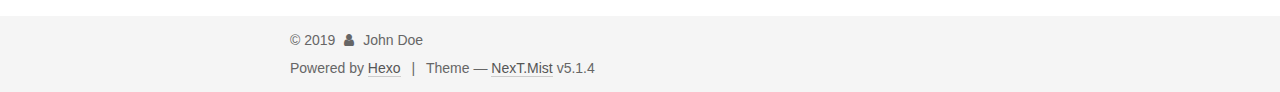
<file: index.html>
<!DOCTYPE html>



  


<html class="theme-next mist use-motion" lang>
<head><meta name="generator" content="Hexo 3.8.0">
  <meta charset="UTF-8">
<meta http-equiv="X-UA-Compatible" content="IE=edge">
<meta name="viewport" content="width=device-width, initial-scale=1, maximum-scale=1">
<meta name="theme-color" content="#222">









<meta http-equiv="Cache-Control" content="no-transform">
<meta http-equiv="Cache-Control" content="no-siteapp">
















  
  
  <link href="/lib/fancybox/source/jquery.fancybox.css?v=2.1.5" rel="stylesheet" type="text/css">







<link href="/lib/font-awesome/css/font-awesome.min.css?v=4.6.2" rel="stylesheet" type="text/css">

<link href="/css/main.css?v=5.1.4" rel="stylesheet" type="text/css">


  <link rel="apple-touch-icon" sizes="180x180" href="/images/apple-touch-icon-next.png?v=5.1.4">


  <link rel="icon" type="image/png" sizes="32x32" href="/images/favicon-32x32-next.png?v=5.1.4">


  <link rel="icon" type="image/png" sizes="16x16" href="/images/favicon-16x16-next.png?v=5.1.4">


  <link rel="mask-icon" href="/images/logo.svg?v=5.1.4" color="#222">





  <meta name="keywords" content="Hexo, NexT">










<meta property="og:type" content="website">
<meta property="og:title" content="阿菜">
<meta property="og:url" content="http://yoursite.com/index.html">
<meta property="og:site_name" content="阿菜">
<meta property="og:locale" content="default">
<meta name="twitter:card" content="summary">
<meta name="twitter:title" content="阿菜">



<script type="text/javascript" id="hexo.configurations">
  var NexT = window.NexT || {};
  var CONFIG = {
    root: '/',
    scheme: 'Mist',
    version: '5.1.4',
    sidebar: {"position":"left","display":"post","offset":12,"b2t":false,"scrollpercent":false,"onmobile":false},
    fancybox: true,
    tabs: true,
    motion: {"enable":true,"async":false,"transition":{"post_block":"fadeIn","post_header":"slideDownIn","post_body":"slideDownIn","coll_header":"slideLeftIn","sidebar":"slideUpIn"}},
    duoshuo: {
      userId: '0',
      author: 'Author'
    },
    algolia: {
      applicationID: '',
      apiKey: '',
      indexName: '',
      hits: {"per_page":10},
      labels: {"input_placeholder":"Search for Posts","hits_empty":"We didn't find any results for the search: ${query}","hits_stats":"${hits} results found in ${time} ms"}
    }
  };
</script>



  <link rel="canonical" href="http://yoursite.com/">





  <title>阿菜</title>
  








</head>

<body itemscope itemtype="http://schema.org/WebPage" lang="default">

  
  
    
  

  <div class="container sidebar-position-left 
  page-home">
    <div class="headband"></div>

    <header id="header" class="header" itemscope itemtype="http://schema.org/WPHeader">
      <div class="header-inner"><div class="site-brand-wrapper">
  <div class="site-meta ">
    

    <div class="custom-logo-site-title">
      <a href="/" class="brand" rel="start">
        <span class="logo-line-before"><i></i></span>
        <span class="site-title">阿菜</span>
        <span class="logo-line-after"><i></i></span>
      </a>
    </div>
      
        <p class="site-subtitle"></p>
      
  </div>

  <div class="site-nav-toggle">
    <button>
      <span class="btn-bar"></span>
      <span class="btn-bar"></span>
      <span class="btn-bar"></span>
    </button>
  </div>
</div>

<nav class="site-nav">
  

  
    <ul id="menu" class="menu">
      
        
        <li class="menu-item menu-item-home">
          <a href="/" rel="section">
            
              <i class="menu-item-icon fa fa-fw fa-home"></i> <br>
            
            Home
          </a>
        </li>
      
        
        <li class="menu-item menu-item-archives">
          <a href="/archives/" rel="section">
            
              <i class="menu-item-icon fa fa-fw fa-archive"></i> <br>
            
            Archives
          </a>
        </li>
      

      
    </ul>
  

  
</nav>



 </div>
    </header>

    <main id="main" class="main">
      <div class="main-inner">
        <div class="content-wrap">
          <div id="content" class="content">
            
  <section id="posts" class="posts-expand">
    
      

  

  
  
  

  <article class="post post-type-normal" itemscope itemtype="http://schema.org/Article">
  
  
  
  <div class="post-block">
    <link itemprop="mainEntityOfPage" href="http://yoursite.com/2019/06/11/windows下新建点开头文件文件夹/">

    <span hidden itemprop="author" itemscope itemtype="http://schema.org/Person">
      <meta itemprop="name" content="John Doe">
      <meta itemprop="description" content>
      <meta itemprop="image" content="/images/avatar.gif">
    </span>

    <span hidden itemprop="publisher" itemscope itemtype="http://schema.org/Organization">
      <meta itemprop="name" content="阿菜">
    </span>

    
      <header class="post-header">

        
        
          <h1 class="post-title" itemprop="name headline">
                
                <a class="post-title-link" href="/2019/06/11/windows下新建点开头文件文件夹/" itemprop="url">windows下新建点开头文件文件夹</a></h1>
        

        <div class="post-meta">
          <span class="post-time">
            
              <span class="post-meta-item-icon">
                <i class="fa fa-calendar-o"></i>
              </span>
              
                <span class="post-meta-item-text">Posted on</span>
              
              <time title="Post created" itemprop="dateCreated datePublished" datetime="2019-06-11T09:20:39+08:00">
                2019-06-11
              </time>
            

            

            
          </span>

          

          
            
          

          
          

          

          

          

        </div>
      </header>
    

    
    
    
    <div class="post-body" itemprop="articleBody">

      
      

      
        
          
            <h2 id="新建文件"><a href="#新建文件" class="headerlink" title="新建文件"></a>新建文件</h2><p>错误方法<br>如果在windows平台上，右键选择“新建”-&gt;“文本文档”，给取名“.nomedia”，会发现报错“必须键入文件名”</p>
<p>正确方法<br>方法1：新建文件时，在文件名后面再添加一个“.”，文件名部分输入：“.nomedia.”，就可以成功完成创建。<br>方法2：打开命令行，在命令行输入：echo hi &gt; .nomedia并执行，文件便可以创建成功。</p>
<h2 id="新建文件夹"><a href="#新建文件夹" class="headerlink" title="新建文件夹"></a>新建文件夹</h2><p>在想建的目录下打开命令行输入mkdir .想要的文件夹 如：mkdir .nomedia</p>

          
        
      
    </div>
    
    
    

    

    

    

    <footer class="post-footer">
      

      

      

      
      
        <div class="post-eof"></div>
      
    </footer>
  </div>
  
  
  
  </article>


    
      

  

  
  
  

  <article class="post post-type-normal" itemscope itemtype="http://schema.org/Article">
  
  
  
  <div class="post-block">
    <link itemprop="mainEntityOfPage" href="http://yoursite.com/2019/05/28/我的第一篇博客/">

    <span hidden itemprop="author" itemscope itemtype="http://schema.org/Person">
      <meta itemprop="name" content="John Doe">
      <meta itemprop="description" content>
      <meta itemprop="image" content="/images/avatar.gif">
    </span>

    <span hidden itemprop="publisher" itemscope itemtype="http://schema.org/Organization">
      <meta itemprop="name" content="阿菜">
    </span>

    
      <header class="post-header">

        
        
          <h1 class="post-title" itemprop="name headline">
                
                <a class="post-title-link" href="/2019/05/28/我的第一篇博客/" itemprop="url">我的第一篇博客</a></h1>
        

        <div class="post-meta">
          <span class="post-time">
            
              <span class="post-meta-item-icon">
                <i class="fa fa-calendar-o"></i>
              </span>
              
                <span class="post-meta-item-text">Posted on</span>
              
              <time title="Post created" itemprop="dateCreated datePublished" datetime="2019-05-28T11:26:11+08:00">
                2019-05-28
              </time>
            

            

            
          </span>

          

          
            
          

          
          

          

          

          

        </div>
      </header>
    

    
    
    
    <div class="post-body" itemprop="articleBody">

      
      

      
        
          
            <p>emmmmmmmmmmmmmmmmmmmm.不知道写点什么好，。瞎写吧</p>
<h2 id="搞段文字"><a href="#搞段文字" class="headerlink" title="搞段文字~~"></a>搞段文字~~</h2><ol>
<li>本人擅长Ai、Fw、Fl、Br、 Ae、Pr、Id、Ps等软件的安装与卸载，精通 CSS、JavaScript、PHP、ASP、C、C＋＋、 C#、Java、Ruby、Perl、Lisp、python、 Objective-C、ActionScript、Pascal等单词拼 写，熟悉Windows、Linux、Mac、 Android、IOS、WP8等系统的开关机……求一份设计相关的工作本人擅长Ai、Fw、Ps等软件的安装与卸载 求一份设计工作<h2 id="搞个图片"><a href="#搞个图片" class="headerlink" title="搞个图片~~"></a>搞个图片~~</h2><img src="../images/20190528.jpg" alt></li>
</ol>

          
        
      
    </div>
    
    
    

    

    

    

    <footer class="post-footer">
      

      

      

      
      
        <div class="post-eof"></div>
      
    </footer>
  </div>
  
  
  
  </article>


    
  </section>

  


          </div>
          


          

        </div>
        
          
  
  <div class="sidebar-toggle">
    <div class="sidebar-toggle-line-wrap">
      <span class="sidebar-toggle-line sidebar-toggle-line-first"></span>
      <span class="sidebar-toggle-line sidebar-toggle-line-middle"></span>
      <span class="sidebar-toggle-line sidebar-toggle-line-last"></span>
    </div>
  </div>

  <aside id="sidebar" class="sidebar">
    
    <div class="sidebar-inner">

      

      

      <section class="site-overview-wrap sidebar-panel sidebar-panel-active">
        <div class="site-overview">
          <div class="site-author motion-element" itemprop="author" itemscope itemtype="http://schema.org/Person">
            
              <p class="site-author-name" itemprop="name">John Doe</p>
              <p class="site-description motion-element" itemprop="description"></p>
          </div>

          <nav class="site-state motion-element">

            
              <div class="site-state-item site-state-posts">
              
                <a href="/archives/">
              
                  <span class="site-state-item-count">2</span>
                  <span class="site-state-item-name">posts</span>
                </a>
              </div>
            

            

            

          </nav>

          

          

          
          

          
          

          

        </div>
      </section>

      

      

    </div>
  </aside>


        
      </div>
    </main>

    <footer id="footer" class="footer">
      <div class="footer-inner">
        <div class="copyright">&copy; <span itemprop="copyrightYear">2019</span>
  <span class="with-love">
    <i class="fa fa-user"></i>
  </span>
  <span class="author" itemprop="copyrightHolder">John Doe</span>

  
</div>


  <div class="powered-by">Powered by <a class="theme-link" target="_blank" href="https://hexo.io">Hexo</a></div>



  <span class="post-meta-divider">|</span>



  <div class="theme-info">Theme &mdash; <a class="theme-link" target="_blank" href="https://github.com/iissnan/hexo-theme-next">NexT.Mist</a> v5.1.4</div>




        







        
      </div>
    </footer>

    
      <div class="back-to-top">
        <i class="fa fa-arrow-up"></i>
        
      </div>
    

    

  </div>

  

<script type="text/javascript">
  if (Object.prototype.toString.call(window.Promise) !== '[object Function]') {
    window.Promise = null;
  }
</script>









  












  
  
    <script type="text/javascript" src="/lib/jquery/index.js?v=2.1.3"></script>
  

  
  
    <script type="text/javascript" src="/lib/fastclick/lib/fastclick.min.js?v=1.0.6"></script>
  

  
  
    <script type="text/javascript" src="/lib/jquery_lazyload/jquery.lazyload.js?v=1.9.7"></script>
  

  
  
    <script type="text/javascript" src="/lib/velocity/velocity.min.js?v=1.2.1"></script>
  

  
  
    <script type="text/javascript" src="/lib/velocity/velocity.ui.min.js?v=1.2.1"></script>
  

  
  
    <script type="text/javascript" src="/lib/fancybox/source/jquery.fancybox.pack.js?v=2.1.5"></script>
  


  


  <script type="text/javascript" src="/js/src/utils.js?v=5.1.4"></script>

  <script type="text/javascript" src="/js/src/motion.js?v=5.1.4"></script>



  
  

  

  


  <script type="text/javascript" src="/js/src/bootstrap.js?v=5.1.4"></script>



  


  




	





  





  












  





  

  

  

  
  

  

  

  

</body>
</html>
</file>
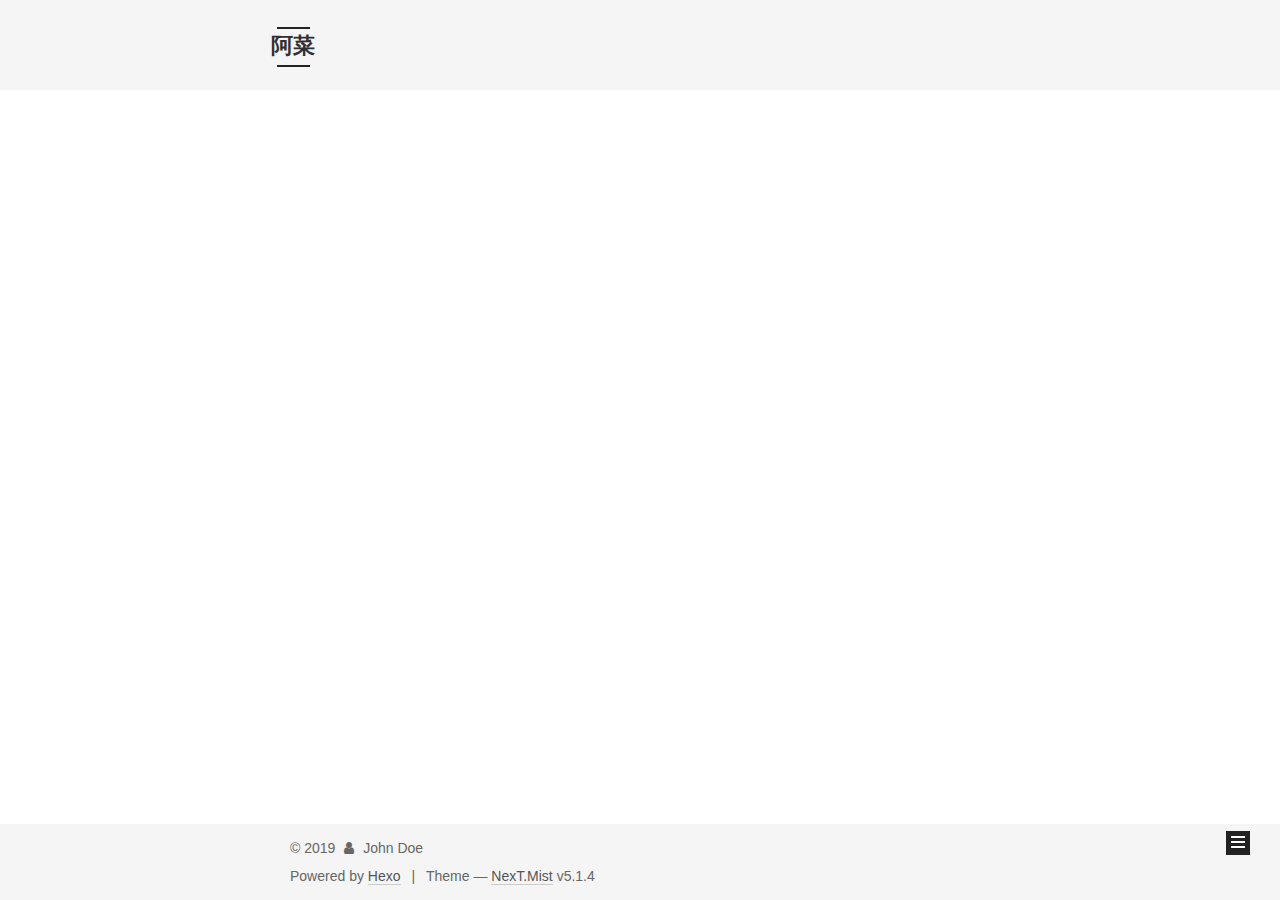
<file: archives/index.html>
<!DOCTYPE html>



  


<html class="theme-next mist use-motion" lang>
<head><meta name="generator" content="Hexo 3.8.0">
  <meta charset="UTF-8">
<meta http-equiv="X-UA-Compatible" content="IE=edge">
<meta name="viewport" content="width=device-width, initial-scale=1, maximum-scale=1">
<meta name="theme-color" content="#222">









<meta http-equiv="Cache-Control" content="no-transform">
<meta http-equiv="Cache-Control" content="no-siteapp">
















  
  
  <link href="/lib/fancybox/source/jquery.fancybox.css?v=2.1.5" rel="stylesheet" type="text/css">







<link href="/lib/font-awesome/css/font-awesome.min.css?v=4.6.2" rel="stylesheet" type="text/css">

<link href="/css/main.css?v=5.1.4" rel="stylesheet" type="text/css">


  <link rel="apple-touch-icon" sizes="180x180" href="/images/apple-touch-icon-next.png?v=5.1.4">


  <link rel="icon" type="image/png" sizes="32x32" href="/images/favicon-32x32-next.png?v=5.1.4">


  <link rel="icon" type="image/png" sizes="16x16" href="/images/favicon-16x16-next.png?v=5.1.4">


  <link rel="mask-icon" href="/images/logo.svg?v=5.1.4" color="#222">





  <meta name="keywords" content="Hexo, NexT">










<meta property="og:type" content="website">
<meta property="og:title" content="阿菜">
<meta property="og:url" content="http://yoursite.com/archives/index.html">
<meta property="og:site_name" content="阿菜">
<meta property="og:locale" content="default">
<meta name="twitter:card" content="summary">
<meta name="twitter:title" content="阿菜">



<script type="text/javascript" id="hexo.configurations">
  var NexT = window.NexT || {};
  var CONFIG = {
    root: '/',
    scheme: 'Mist',
    version: '5.1.4',
    sidebar: {"position":"left","display":"post","offset":12,"b2t":false,"scrollpercent":false,"onmobile":false},
    fancybox: true,
    tabs: true,
    motion: {"enable":true,"async":false,"transition":{"post_block":"fadeIn","post_header":"slideDownIn","post_body":"slideDownIn","coll_header":"slideLeftIn","sidebar":"slideUpIn"}},
    duoshuo: {
      userId: '0',
      author: 'Author'
    },
    algolia: {
      applicationID: '',
      apiKey: '',
      indexName: '',
      hits: {"per_page":10},
      labels: {"input_placeholder":"Search for Posts","hits_empty":"We didn't find any results for the search: ${query}","hits_stats":"${hits} results found in ${time} ms"}
    }
  };
</script>



  <link rel="canonical" href="http://yoursite.com/archives/">





  <title>Archive | 阿菜</title>
  








</head>

<body itemscope itemtype="http://schema.org/WebPage" lang="default">

  
  
    
  

  <div class="container sidebar-position-left page-archive">
    <div class="headband"></div>

    <header id="header" class="header" itemscope itemtype="http://schema.org/WPHeader">
      <div class="header-inner"><div class="site-brand-wrapper">
  <div class="site-meta ">
    

    <div class="custom-logo-site-title">
      <a href="/" class="brand" rel="start">
        <span class="logo-line-before"><i></i></span>
        <span class="site-title">阿菜</span>
        <span class="logo-line-after"><i></i></span>
      </a>
    </div>
      
        <p class="site-subtitle"></p>
      
  </div>

  <div class="site-nav-toggle">
    <button>
      <span class="btn-bar"></span>
      <span class="btn-bar"></span>
      <span class="btn-bar"></span>
    </button>
  </div>
</div>

<nav class="site-nav">
  

  
    <ul id="menu" class="menu">
      
        
        <li class="menu-item menu-item-home">
          <a href="/" rel="section">
            
              <i class="menu-item-icon fa fa-fw fa-home"></i> <br>
            
            Home
          </a>
        </li>
      
        
        <li class="menu-item menu-item-archives">
          <a href="/archives/" rel="section">
            
              <i class="menu-item-icon fa fa-fw fa-archive"></i> <br>
            
            Archives
          </a>
        </li>
      

      
    </ul>
  

  
</nav>



 </div>
    </header>

    <main id="main" class="main">
      <div class="main-inner">
        <div class="content-wrap">
          <div id="content" class="content">
            

  
  
  
  <div class="post-block archive">
    <div id="posts" class="posts-collapse">
      <span class="archive-move-on"></span>

      <span class="archive-page-counter">
        
        
        
          
        
        Um..! 2 posts in total. Keep on posting.
      </span>

      

        
        
        

        
          
          <div class="collection-title">
            <h1 class="archive-year" id="archive-year-2019">2019</h1>
          </div>
        
        

        

  <article class="post post-type-normal" itemscope itemtype="http://schema.org/Article">
    <header class="post-header">

      <h2 class="post-title">
        
            <a class="post-title-link" href="/2019/06/11/windows下新建点开头文件文件夹/" itemprop="url">
              
                <span itemprop="name">windows下新建点开头文件文件夹</span>
              
            </a>
        
      </h2>

      <div class="post-meta">
        <time class="post-time" itemprop="dateCreated" datetime="2019-06-11T09:20:39+08:00" content="2019-06-11">
          06-11
        </time>
      </div>

    </header>
  </article>



      

        
        
        

        
        

        

  <article class="post post-type-normal" itemscope itemtype="http://schema.org/Article">
    <header class="post-header">

      <h2 class="post-title">
        
            <a class="post-title-link" href="/2019/05/28/我的第一篇博客/" itemprop="url">
              
                <span itemprop="name">我的第一篇博客</span>
              
            </a>
        
      </h2>

      <div class="post-meta">
        <time class="post-time" itemprop="dateCreated" datetime="2019-05-28T11:26:11+08:00" content="2019-05-28">
          05-28
        </time>
      </div>

    </header>
  </article>



      

    </div>
  </div>
  
  
  

  



          </div>
          


          

        </div>
        
          
  
  <div class="sidebar-toggle">
    <div class="sidebar-toggle-line-wrap">
      <span class="sidebar-toggle-line sidebar-toggle-line-first"></span>
      <span class="sidebar-toggle-line sidebar-toggle-line-middle"></span>
      <span class="sidebar-toggle-line sidebar-toggle-line-last"></span>
    </div>
  </div>

  <aside id="sidebar" class="sidebar">
    
    <div class="sidebar-inner">

      

      

      <section class="site-overview-wrap sidebar-panel sidebar-panel-active">
        <div class="site-overview">
          <div class="site-author motion-element" itemprop="author" itemscope itemtype="http://schema.org/Person">
            
              <p class="site-author-name" itemprop="name">John Doe</p>
              <p class="site-description motion-element" itemprop="description"></p>
          </div>

          <nav class="site-state motion-element">

            
              <div class="site-state-item site-state-posts">
              
                <a href="/archives/">
              
                  <span class="site-state-item-count">2</span>
                  <span class="site-state-item-name">posts</span>
                </a>
              </div>
            

            

            

          </nav>

          

          

          
          

          
          

          

        </div>
      </section>

      

      

    </div>
  </aside>


        
      </div>
    </main>

    <footer id="footer" class="footer">
      <div class="footer-inner">
        <div class="copyright">&copy; <span itemprop="copyrightYear">2019</span>
  <span class="with-love">
    <i class="fa fa-user"></i>
  </span>
  <span class="author" itemprop="copyrightHolder">John Doe</span>

  
</div>


  <div class="powered-by">Powered by <a class="theme-link" target="_blank" href="https://hexo.io">Hexo</a></div>



  <span class="post-meta-divider">|</span>



  <div class="theme-info">Theme &mdash; <a class="theme-link" target="_blank" href="https://github.com/iissnan/hexo-theme-next">NexT.Mist</a> v5.1.4</div>




        







        
      </div>
    </footer>

    
      <div class="back-to-top">
        <i class="fa fa-arrow-up"></i>
        
      </div>
    

    

  </div>

  

<script type="text/javascript">
  if (Object.prototype.toString.call(window.Promise) !== '[object Function]') {
    window.Promise = null;
  }
</script>









  












  
  
    <script type="text/javascript" src="/lib/jquery/index.js?v=2.1.3"></script>
  

  
  
    <script type="text/javascript" src="/lib/fastclick/lib/fastclick.min.js?v=1.0.6"></script>
  

  
  
    <script type="text/javascript" src="/lib/jquery_lazyload/jquery.lazyload.js?v=1.9.7"></script>
  

  
  
    <script type="text/javascript" src="/lib/velocity/velocity.min.js?v=1.2.1"></script>
  

  
  
    <script type="text/javascript" src="/lib/velocity/velocity.ui.min.js?v=1.2.1"></script>
  

  
  
    <script type="text/javascript" src="/lib/fancybox/source/jquery.fancybox.pack.js?v=2.1.5"></script>
  


  


  <script type="text/javascript" src="/js/src/utils.js?v=5.1.4"></script>

  <script type="text/javascript" src="/js/src/motion.js?v=5.1.4"></script>



  
  

  

  


  <script type="text/javascript" src="/js/src/bootstrap.js?v=5.1.4"></script>



  


  




	





  





  












  





  

  

  

  
  

  

  

  

</body>
</html>
</file>
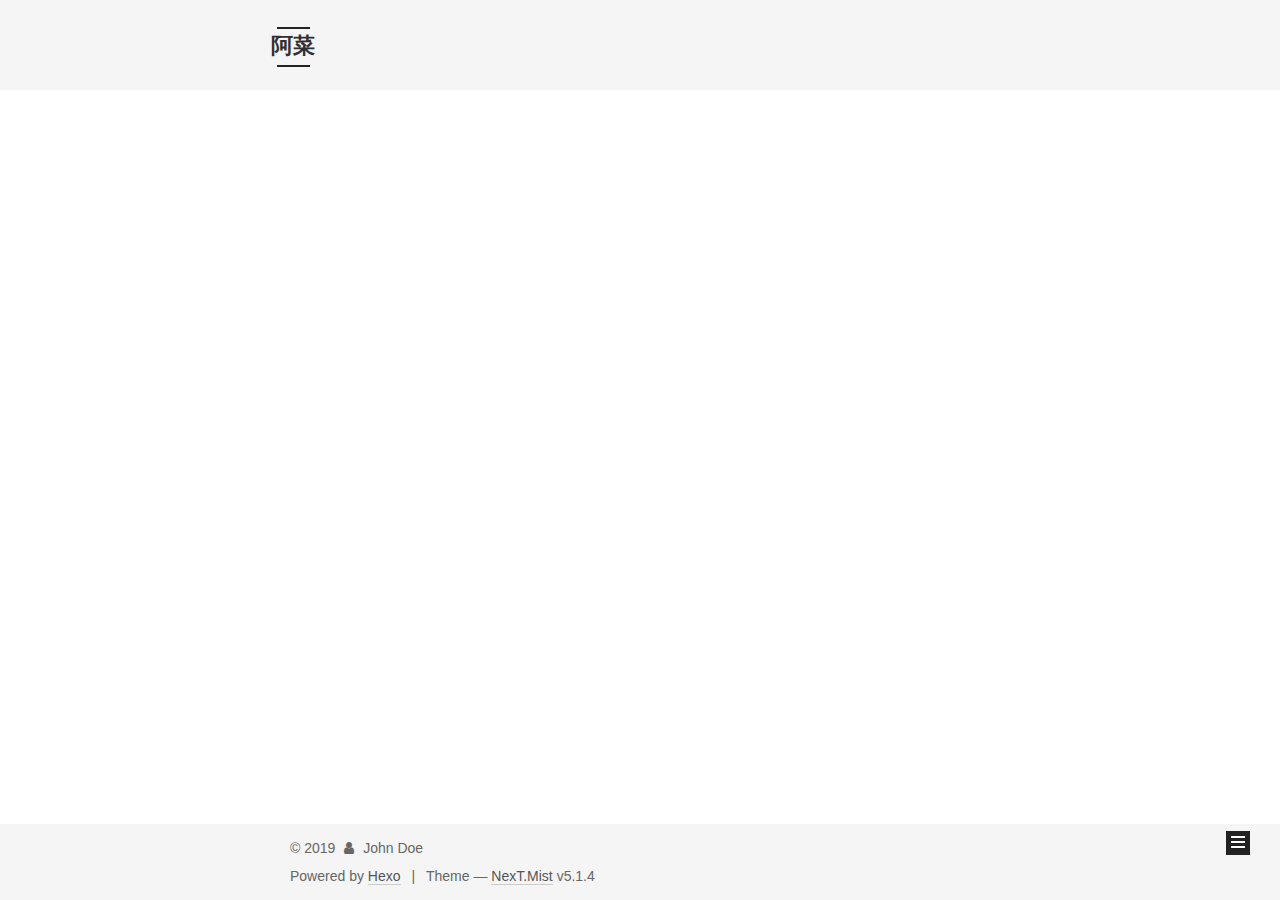
<file: archives/2019/index.html>
<!DOCTYPE html>



  


<html class="theme-next mist use-motion" lang>
<head><meta name="generator" content="Hexo 3.8.0">
  <meta charset="UTF-8">
<meta http-equiv="X-UA-Compatible" content="IE=edge">
<meta name="viewport" content="width=device-width, initial-scale=1, maximum-scale=1">
<meta name="theme-color" content="#222">









<meta http-equiv="Cache-Control" content="no-transform">
<meta http-equiv="Cache-Control" content="no-siteapp">
















  
  
  <link href="/lib/fancybox/source/jquery.fancybox.css?v=2.1.5" rel="stylesheet" type="text/css">







<link href="/lib/font-awesome/css/font-awesome.min.css?v=4.6.2" rel="stylesheet" type="text/css">

<link href="/css/main.css?v=5.1.4" rel="stylesheet" type="text/css">


  <link rel="apple-touch-icon" sizes="180x180" href="/images/apple-touch-icon-next.png?v=5.1.4">


  <link rel="icon" type="image/png" sizes="32x32" href="/images/favicon-32x32-next.png?v=5.1.4">


  <link rel="icon" type="image/png" sizes="16x16" href="/images/favicon-16x16-next.png?v=5.1.4">


  <link rel="mask-icon" href="/images/logo.svg?v=5.1.4" color="#222">





  <meta name="keywords" content="Hexo, NexT">










<meta property="og:type" content="website">
<meta property="og:title" content="阿菜">
<meta property="og:url" content="http://yoursite.com/archives/2019/index.html">
<meta property="og:site_name" content="阿菜">
<meta property="og:locale" content="default">
<meta name="twitter:card" content="summary">
<meta name="twitter:title" content="阿菜">



<script type="text/javascript" id="hexo.configurations">
  var NexT = window.NexT || {};
  var CONFIG = {
    root: '/',
    scheme: 'Mist',
    version: '5.1.4',
    sidebar: {"position":"left","display":"post","offset":12,"b2t":false,"scrollpercent":false,"onmobile":false},
    fancybox: true,
    tabs: true,
    motion: {"enable":true,"async":false,"transition":{"post_block":"fadeIn","post_header":"slideDownIn","post_body":"slideDownIn","coll_header":"slideLeftIn","sidebar":"slideUpIn"}},
    duoshuo: {
      userId: '0',
      author: 'Author'
    },
    algolia: {
      applicationID: '',
      apiKey: '',
      indexName: '',
      hits: {"per_page":10},
      labels: {"input_placeholder":"Search for Posts","hits_empty":"We didn't find any results for the search: ${query}","hits_stats":"${hits} results found in ${time} ms"}
    }
  };
</script>



  <link rel="canonical" href="http://yoursite.com/archives/2019/">





  <title>Archive | 阿菜</title>
  








</head>

<body itemscope itemtype="http://schema.org/WebPage" lang="default">

  
  
    
  

  <div class="container sidebar-position-left page-archive">
    <div class="headband"></div>

    <header id="header" class="header" itemscope itemtype="http://schema.org/WPHeader">
      <div class="header-inner"><div class="site-brand-wrapper">
  <div class="site-meta ">
    

    <div class="custom-logo-site-title">
      <a href="/" class="brand" rel="start">
        <span class="logo-line-before"><i></i></span>
        <span class="site-title">阿菜</span>
        <span class="logo-line-after"><i></i></span>
      </a>
    </div>
      
        <p class="site-subtitle"></p>
      
  </div>

  <div class="site-nav-toggle">
    <button>
      <span class="btn-bar"></span>
      <span class="btn-bar"></span>
      <span class="btn-bar"></span>
    </button>
  </div>
</div>

<nav class="site-nav">
  

  
    <ul id="menu" class="menu">
      
        
        <li class="menu-item menu-item-home">
          <a href="/" rel="section">
            
              <i class="menu-item-icon fa fa-fw fa-home"></i> <br>
            
            Home
          </a>
        </li>
      
        
        <li class="menu-item menu-item-archives">
          <a href="/archives/" rel="section">
            
              <i class="menu-item-icon fa fa-fw fa-archive"></i> <br>
            
            Archives
          </a>
        </li>
      

      
    </ul>
  

  
</nav>



 </div>
    </header>

    <main id="main" class="main">
      <div class="main-inner">
        <div class="content-wrap">
          <div id="content" class="content">
            

  
  
  
  <div class="post-block archive">
    <div id="posts" class="posts-collapse">
      <span class="archive-move-on"></span>

      <span class="archive-page-counter">
        
        
        
          
        
        Um..! 2 posts in total. Keep on posting.
      </span>

      

        
        
        

        
          
          <div class="collection-title">
            <h1 class="archive-year" id="archive-year-2019">2019</h1>
          </div>
        
        

        

  <article class="post post-type-normal" itemscope itemtype="http://schema.org/Article">
    <header class="post-header">

      <h2 class="post-title">
        
            <a class="post-title-link" href="/2019/06/11/windows下新建点开头文件文件夹/" itemprop="url">
              
                <span itemprop="name">windows下新建点开头文件文件夹</span>
              
            </a>
        
      </h2>

      <div class="post-meta">
        <time class="post-time" itemprop="dateCreated" datetime="2019-06-11T09:20:39+08:00" content="2019-06-11">
          06-11
        </time>
      </div>

    </header>
  </article>



      

        
        
        

        
        

        

  <article class="post post-type-normal" itemscope itemtype="http://schema.org/Article">
    <header class="post-header">

      <h2 class="post-title">
        
            <a class="post-title-link" href="/2019/05/28/我的第一篇博客/" itemprop="url">
              
                <span itemprop="name">我的第一篇博客</span>
              
            </a>
        
      </h2>

      <div class="post-meta">
        <time class="post-time" itemprop="dateCreated" datetime="2019-05-28T11:26:11+08:00" content="2019-05-28">
          05-28
        </time>
      </div>

    </header>
  </article>



      

    </div>
  </div>
  
  
  

  



          </div>
          


          

        </div>
        
          
  
  <div class="sidebar-toggle">
    <div class="sidebar-toggle-line-wrap">
      <span class="sidebar-toggle-line sidebar-toggle-line-first"></span>
      <span class="sidebar-toggle-line sidebar-toggle-line-middle"></span>
      <span class="sidebar-toggle-line sidebar-toggle-line-last"></span>
    </div>
  </div>

  <aside id="sidebar" class="sidebar">
    
    <div class="sidebar-inner">

      

      

      <section class="site-overview-wrap sidebar-panel sidebar-panel-active">
        <div class="site-overview">
          <div class="site-author motion-element" itemprop="author" itemscope itemtype="http://schema.org/Person">
            
              <p class="site-author-name" itemprop="name">John Doe</p>
              <p class="site-description motion-element" itemprop="description"></p>
          </div>

          <nav class="site-state motion-element">

            
              <div class="site-state-item site-state-posts">
              
                <a href="/archives/">
              
                  <span class="site-state-item-count">2</span>
                  <span class="site-state-item-name">posts</span>
                </a>
              </div>
            

            

            

          </nav>

          

          

          
          

          
          

          

        </div>
      </section>

      

      

    </div>
  </aside>


        
      </div>
    </main>

    <footer id="footer" class="footer">
      <div class="footer-inner">
        <div class="copyright">&copy; <span itemprop="copyrightYear">2019</span>
  <span class="with-love">
    <i class="fa fa-user"></i>
  </span>
  <span class="author" itemprop="copyrightHolder">John Doe</span>

  
</div>


  <div class="powered-by">Powered by <a class="theme-link" target="_blank" href="https://hexo.io">Hexo</a></div>



  <span class="post-meta-divider">|</span>



  <div class="theme-info">Theme &mdash; <a class="theme-link" target="_blank" href="https://github.com/iissnan/hexo-theme-next">NexT.Mist</a> v5.1.4</div>




        







        
      </div>
    </footer>

    
      <div class="back-to-top">
        <i class="fa fa-arrow-up"></i>
        
      </div>
    

    

  </div>

  

<script type="text/javascript">
  if (Object.prototype.toString.call(window.Promise) !== '[object Function]') {
    window.Promise = null;
  }
</script>









  












  
  
    <script type="text/javascript" src="/lib/jquery/index.js?v=2.1.3"></script>
  

  
  
    <script type="text/javascript" src="/lib/fastclick/lib/fastclick.min.js?v=1.0.6"></script>
  

  
  
    <script type="text/javascript" src="/lib/jquery_lazyload/jquery.lazyload.js?v=1.9.7"></script>
  

  
  
    <script type="text/javascript" src="/lib/velocity/velocity.min.js?v=1.2.1"></script>
  

  
  
    <script type="text/javascript" src="/lib/velocity/velocity.ui.min.js?v=1.2.1"></script>
  

  
  
    <script type="text/javascript" src="/lib/fancybox/source/jquery.fancybox.pack.js?v=2.1.5"></script>
  


  


  <script type="text/javascript" src="/js/src/utils.js?v=5.1.4"></script>

  <script type="text/javascript" src="/js/src/motion.js?v=5.1.4"></script>



  
  

  

  


  <script type="text/javascript" src="/js/src/bootstrap.js?v=5.1.4"></script>



  


  




	





  





  












  





  

  

  

  
  

  

  

  

</body>
</html>
</file>
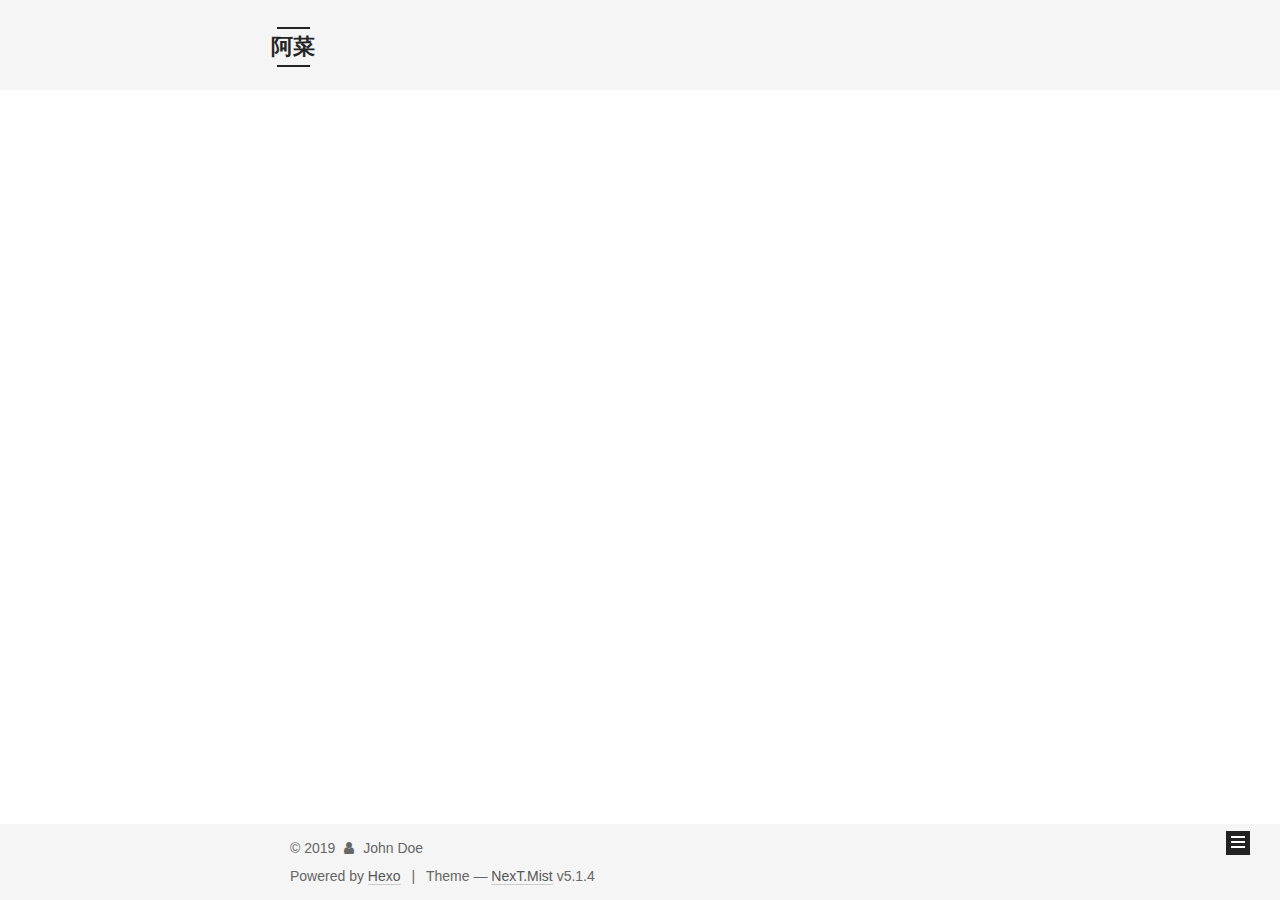
<file: archives/2019/05/index.html>
<!DOCTYPE html>



  


<html class="theme-next mist use-motion" lang>
<head><meta name="generator" content="Hexo 3.8.0">
  <meta charset="UTF-8">
<meta http-equiv="X-UA-Compatible" content="IE=edge">
<meta name="viewport" content="width=device-width, initial-scale=1, maximum-scale=1">
<meta name="theme-color" content="#222">









<meta http-equiv="Cache-Control" content="no-transform">
<meta http-equiv="Cache-Control" content="no-siteapp">
















  
  
  <link href="/lib/fancybox/source/jquery.fancybox.css?v=2.1.5" rel="stylesheet" type="text/css">







<link href="/lib/font-awesome/css/font-awesome.min.css?v=4.6.2" rel="stylesheet" type="text/css">

<link href="/css/main.css?v=5.1.4" rel="stylesheet" type="text/css">


  <link rel="apple-touch-icon" sizes="180x180" href="/images/apple-touch-icon-next.png?v=5.1.4">


  <link rel="icon" type="image/png" sizes="32x32" href="/images/favicon-32x32-next.png?v=5.1.4">


  <link rel="icon" type="image/png" sizes="16x16" href="/images/favicon-16x16-next.png?v=5.1.4">


  <link rel="mask-icon" href="/images/logo.svg?v=5.1.4" color="#222">





  <meta name="keywords" content="Hexo, NexT">










<meta property="og:type" content="website">
<meta property="og:title" content="阿菜">
<meta property="og:url" content="http://yoursite.com/archives/2019/05/index.html">
<meta property="og:site_name" content="阿菜">
<meta property="og:locale" content="default">
<meta name="twitter:card" content="summary">
<meta name="twitter:title" content="阿菜">



<script type="text/javascript" id="hexo.configurations">
  var NexT = window.NexT || {};
  var CONFIG = {
    root: '/',
    scheme: 'Mist',
    version: '5.1.4',
    sidebar: {"position":"left","display":"post","offset":12,"b2t":false,"scrollpercent":false,"onmobile":false},
    fancybox: true,
    tabs: true,
    motion: {"enable":true,"async":false,"transition":{"post_block":"fadeIn","post_header":"slideDownIn","post_body":"slideDownIn","coll_header":"slideLeftIn","sidebar":"slideUpIn"}},
    duoshuo: {
      userId: '0',
      author: 'Author'
    },
    algolia: {
      applicationID: '',
      apiKey: '',
      indexName: '',
      hits: {"per_page":10},
      labels: {"input_placeholder":"Search for Posts","hits_empty":"We didn't find any results for the search: ${query}","hits_stats":"${hits} results found in ${time} ms"}
    }
  };
</script>



  <link rel="canonical" href="http://yoursite.com/archives/2019/05/">





  <title>Archive | 阿菜</title>
  








</head>

<body itemscope itemtype="http://schema.org/WebPage" lang="default">

  
  
    
  

  <div class="container sidebar-position-left page-archive">
    <div class="headband"></div>

    <header id="header" class="header" itemscope itemtype="http://schema.org/WPHeader">
      <div class="header-inner"><div class="site-brand-wrapper">
  <div class="site-meta ">
    

    <div class="custom-logo-site-title">
      <a href="/" class="brand" rel="start">
        <span class="logo-line-before"><i></i></span>
        <span class="site-title">阿菜</span>
        <span class="logo-line-after"><i></i></span>
      </a>
    </div>
      
        <p class="site-subtitle"></p>
      
  </div>

  <div class="site-nav-toggle">
    <button>
      <span class="btn-bar"></span>
      <span class="btn-bar"></span>
      <span class="btn-bar"></span>
    </button>
  </div>
</div>

<nav class="site-nav">
  

  
    <ul id="menu" class="menu">
      
        
        <li class="menu-item menu-item-home">
          <a href="/" rel="section">
            
              <i class="menu-item-icon fa fa-fw fa-home"></i> <br>
            
            Home
          </a>
        </li>
      
        
        <li class="menu-item menu-item-archives">
          <a href="/archives/" rel="section">
            
              <i class="menu-item-icon fa fa-fw fa-archive"></i> <br>
            
            Archives
          </a>
        </li>
      

      
    </ul>
  

  
</nav>



 </div>
    </header>

    <main id="main" class="main">
      <div class="main-inner">
        <div class="content-wrap">
          <div id="content" class="content">
            

  
  
  
  <div class="post-block archive">
    <div id="posts" class="posts-collapse">
      <span class="archive-move-on"></span>

      <span class="archive-page-counter">
        
        
        
          
        
        Um..! 2 posts in total. Keep on posting.
      </span>

      

        
        
        

        
          
          <div class="collection-title">
            <h1 class="archive-year" id="archive-year-2019">2019</h1>
          </div>
        
        

        

  <article class="post post-type-normal" itemscope itemtype="http://schema.org/Article">
    <header class="post-header">

      <h2 class="post-title">
        
            <a class="post-title-link" href="/2019/05/28/我的第一篇博客/" itemprop="url">
              
                <span itemprop="name">我的第一篇博客</span>
              
            </a>
        
      </h2>

      <div class="post-meta">
        <time class="post-time" itemprop="dateCreated" datetime="2019-05-28T11:26:11+08:00" content="2019-05-28">
          05-28
        </time>
      </div>

    </header>
  </article>



      

    </div>
  </div>
  
  
  

  



          </div>
          


          

        </div>
        
          
  
  <div class="sidebar-toggle">
    <div class="sidebar-toggle-line-wrap">
      <span class="sidebar-toggle-line sidebar-toggle-line-first"></span>
      <span class="sidebar-toggle-line sidebar-toggle-line-middle"></span>
      <span class="sidebar-toggle-line sidebar-toggle-line-last"></span>
    </div>
  </div>

  <aside id="sidebar" class="sidebar">
    
    <div class="sidebar-inner">

      

      

      <section class="site-overview-wrap sidebar-panel sidebar-panel-active">
        <div class="site-overview">
          <div class="site-author motion-element" itemprop="author" itemscope itemtype="http://schema.org/Person">
            
              <p class="site-author-name" itemprop="name">John Doe</p>
              <p class="site-description motion-element" itemprop="description"></p>
          </div>

          <nav class="site-state motion-element">

            
              <div class="site-state-item site-state-posts">
              
                <a href="/archives/">
              
                  <span class="site-state-item-count">2</span>
                  <span class="site-state-item-name">posts</span>
                </a>
              </div>
            

            

            

          </nav>

          

          

          
          

          
          

          

        </div>
      </section>

      

      

    </div>
  </aside>


        
      </div>
    </main>

    <footer id="footer" class="footer">
      <div class="footer-inner">
        <div class="copyright">&copy; <span itemprop="copyrightYear">2019</span>
  <span class="with-love">
    <i class="fa fa-user"></i>
  </span>
  <span class="author" itemprop="copyrightHolder">John Doe</span>

  
</div>


  <div class="powered-by">Powered by <a class="theme-link" target="_blank" href="https://hexo.io">Hexo</a></div>



  <span class="post-meta-divider">|</span>



  <div class="theme-info">Theme &mdash; <a class="theme-link" target="_blank" href="https://github.com/iissnan/hexo-theme-next">NexT.Mist</a> v5.1.4</div>




        







        
      </div>
    </footer>

    
      <div class="back-to-top">
        <i class="fa fa-arrow-up"></i>
        
      </div>
    

    

  </div>

  

<script type="text/javascript">
  if (Object.prototype.toString.call(window.Promise) !== '[object Function]') {
    window.Promise = null;
  }
</script>









  












  
  
    <script type="text/javascript" src="/lib/jquery/index.js?v=2.1.3"></script>
  

  
  
    <script type="text/javascript" src="/lib/fastclick/lib/fastclick.min.js?v=1.0.6"></script>
  

  
  
    <script type="text/javascript" src="/lib/jquery_lazyload/jquery.lazyload.js?v=1.9.7"></script>
  

  
  
    <script type="text/javascript" src="/lib/velocity/velocity.min.js?v=1.2.1"></script>
  

  
  
    <script type="text/javascript" src="/lib/velocity/velocity.ui.min.js?v=1.2.1"></script>
  

  
  
    <script type="text/javascript" src="/lib/fancybox/source/jquery.fancybox.pack.js?v=2.1.5"></script>
  


  


  <script type="text/javascript" src="/js/src/utils.js?v=5.1.4"></script>

  <script type="text/javascript" src="/js/src/motion.js?v=5.1.4"></script>



  
  

  

  


  <script type="text/javascript" src="/js/src/bootstrap.js?v=5.1.4"></script>



  


  




	





  





  












  





  

  

  

  
  

  

  

  

</body>
</html>
</file>
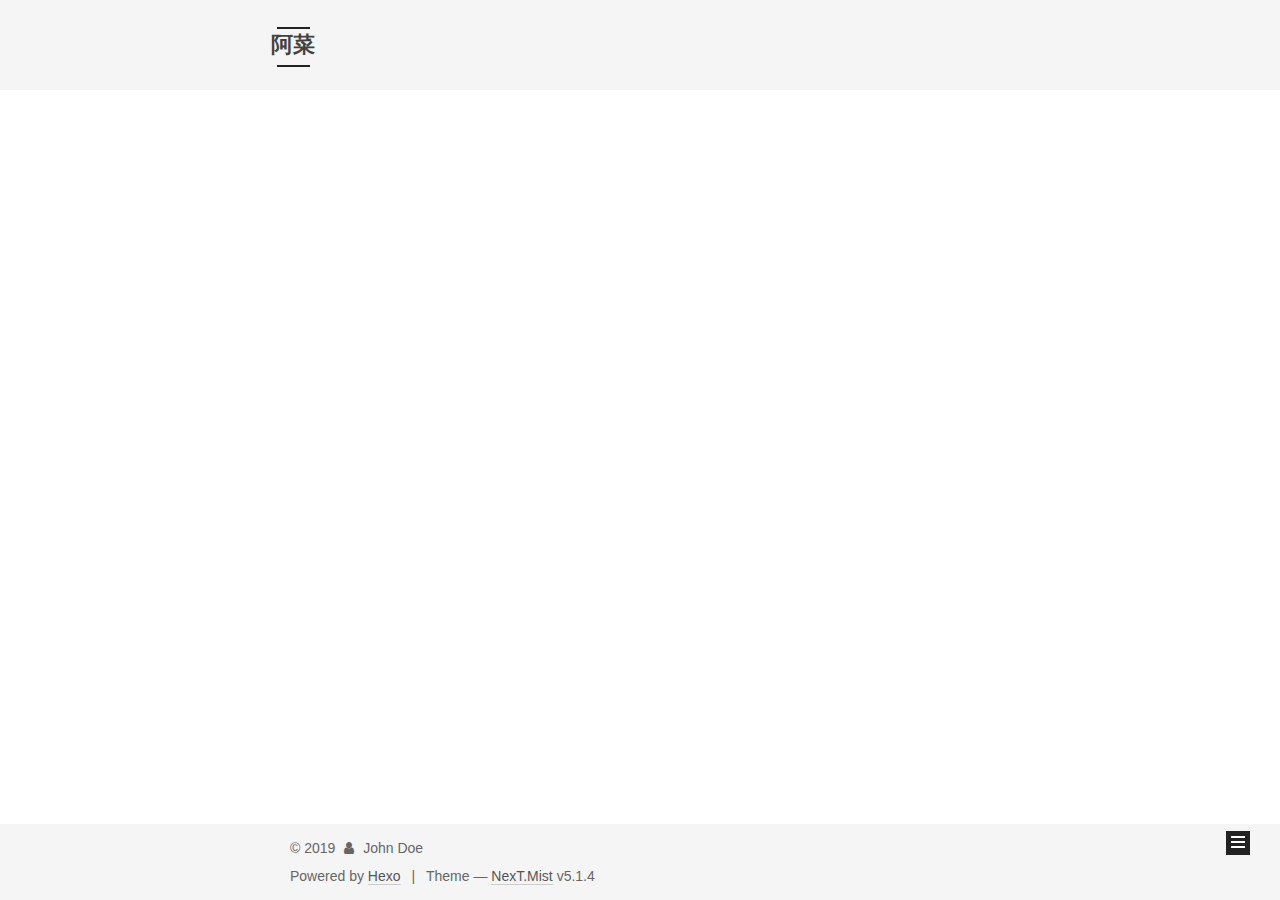
<file: archives/2019/06/index.html>
<!DOCTYPE html>



  


<html class="theme-next mist use-motion" lang>
<head><meta name="generator" content="Hexo 3.8.0">
  <meta charset="UTF-8">
<meta http-equiv="X-UA-Compatible" content="IE=edge">
<meta name="viewport" content="width=device-width, initial-scale=1, maximum-scale=1">
<meta name="theme-color" content="#222">









<meta http-equiv="Cache-Control" content="no-transform">
<meta http-equiv="Cache-Control" content="no-siteapp">
















  
  
  <link href="/lib/fancybox/source/jquery.fancybox.css?v=2.1.5" rel="stylesheet" type="text/css">







<link href="/lib/font-awesome/css/font-awesome.min.css?v=4.6.2" rel="stylesheet" type="text/css">

<link href="/css/main.css?v=5.1.4" rel="stylesheet" type="text/css">


  <link rel="apple-touch-icon" sizes="180x180" href="/images/apple-touch-icon-next.png?v=5.1.4">


  <link rel="icon" type="image/png" sizes="32x32" href="/images/favicon-32x32-next.png?v=5.1.4">


  <link rel="icon" type="image/png" sizes="16x16" href="/images/favicon-16x16-next.png?v=5.1.4">


  <link rel="mask-icon" href="/images/logo.svg?v=5.1.4" color="#222">





  <meta name="keywords" content="Hexo, NexT">










<meta property="og:type" content="website">
<meta property="og:title" content="阿菜">
<meta property="og:url" content="http://yoursite.com/archives/2019/06/index.html">
<meta property="og:site_name" content="阿菜">
<meta property="og:locale" content="default">
<meta name="twitter:card" content="summary">
<meta name="twitter:title" content="阿菜">



<script type="text/javascript" id="hexo.configurations">
  var NexT = window.NexT || {};
  var CONFIG = {
    root: '/',
    scheme: 'Mist',
    version: '5.1.4',
    sidebar: {"position":"left","display":"post","offset":12,"b2t":false,"scrollpercent":false,"onmobile":false},
    fancybox: true,
    tabs: true,
    motion: {"enable":true,"async":false,"transition":{"post_block":"fadeIn","post_header":"slideDownIn","post_body":"slideDownIn","coll_header":"slideLeftIn","sidebar":"slideUpIn"}},
    duoshuo: {
      userId: '0',
      author: 'Author'
    },
    algolia: {
      applicationID: '',
      apiKey: '',
      indexName: '',
      hits: {"per_page":10},
      labels: {"input_placeholder":"Search for Posts","hits_empty":"We didn't find any results for the search: ${query}","hits_stats":"${hits} results found in ${time} ms"}
    }
  };
</script>



  <link rel="canonical" href="http://yoursite.com/archives/2019/06/">





  <title>Archive | 阿菜</title>
  








</head>

<body itemscope itemtype="http://schema.org/WebPage" lang="default">

  
  
    
  

  <div class="container sidebar-position-left page-archive">
    <div class="headband"></div>

    <header id="header" class="header" itemscope itemtype="http://schema.org/WPHeader">
      <div class="header-inner"><div class="site-brand-wrapper">
  <div class="site-meta ">
    

    <div class="custom-logo-site-title">
      <a href="/" class="brand" rel="start">
        <span class="logo-line-before"><i></i></span>
        <span class="site-title">阿菜</span>
        <span class="logo-line-after"><i></i></span>
      </a>
    </div>
      
        <p class="site-subtitle"></p>
      
  </div>

  <div class="site-nav-toggle">
    <button>
      <span class="btn-bar"></span>
      <span class="btn-bar"></span>
      <span class="btn-bar"></span>
    </button>
  </div>
</div>

<nav class="site-nav">
  

  
    <ul id="menu" class="menu">
      
        
        <li class="menu-item menu-item-home">
          <a href="/" rel="section">
            
              <i class="menu-item-icon fa fa-fw fa-home"></i> <br>
            
            Home
          </a>
        </li>
      
        
        <li class="menu-item menu-item-archives">
          <a href="/archives/" rel="section">
            
              <i class="menu-item-icon fa fa-fw fa-archive"></i> <br>
            
            Archives
          </a>
        </li>
      

      
    </ul>
  

  
</nav>



 </div>
    </header>

    <main id="main" class="main">
      <div class="main-inner">
        <div class="content-wrap">
          <div id="content" class="content">
            

  
  
  
  <div class="post-block archive">
    <div id="posts" class="posts-collapse">
      <span class="archive-move-on"></span>

      <span class="archive-page-counter">
        
        
        
          
        
        Um..! 2 posts in total. Keep on posting.
      </span>

      

        
        
        

        
          
          <div class="collection-title">
            <h1 class="archive-year" id="archive-year-2019">2019</h1>
          </div>
        
        

        

  <article class="post post-type-normal" itemscope itemtype="http://schema.org/Article">
    <header class="post-header">

      <h2 class="post-title">
        
            <a class="post-title-link" href="/2019/06/11/windows下新建点开头文件文件夹/" itemprop="url">
              
                <span itemprop="name">windows下新建点开头文件文件夹</span>
              
            </a>
        
      </h2>

      <div class="post-meta">
        <time class="post-time" itemprop="dateCreated" datetime="2019-06-11T09:20:39+08:00" content="2019-06-11">
          06-11
        </time>
      </div>

    </header>
  </article>



      

    </div>
  </div>
  
  
  

  



          </div>
          


          

        </div>
        
          
  
  <div class="sidebar-toggle">
    <div class="sidebar-toggle-line-wrap">
      <span class="sidebar-toggle-line sidebar-toggle-line-first"></span>
      <span class="sidebar-toggle-line sidebar-toggle-line-middle"></span>
      <span class="sidebar-toggle-line sidebar-toggle-line-last"></span>
    </div>
  </div>

  <aside id="sidebar" class="sidebar">
    
    <div class="sidebar-inner">

      

      

      <section class="site-overview-wrap sidebar-panel sidebar-panel-active">
        <div class="site-overview">
          <div class="site-author motion-element" itemprop="author" itemscope itemtype="http://schema.org/Person">
            
              <p class="site-author-name" itemprop="name">John Doe</p>
              <p class="site-description motion-element" itemprop="description"></p>
          </div>

          <nav class="site-state motion-element">

            
              <div class="site-state-item site-state-posts">
              
                <a href="/archives/">
              
                  <span class="site-state-item-count">2</span>
                  <span class="site-state-item-name">posts</span>
                </a>
              </div>
            

            

            

          </nav>

          

          

          
          

          
          

          

        </div>
      </section>

      

      

    </div>
  </aside>


        
      </div>
    </main>

    <footer id="footer" class="footer">
      <div class="footer-inner">
        <div class="copyright">&copy; <span itemprop="copyrightYear">2019</span>
  <span class="with-love">
    <i class="fa fa-user"></i>
  </span>
  <span class="author" itemprop="copyrightHolder">John Doe</span>

  
</div>


  <div class="powered-by">Powered by <a class="theme-link" target="_blank" href="https://hexo.io">Hexo</a></div>



  <span class="post-meta-divider">|</span>



  <div class="theme-info">Theme &mdash; <a class="theme-link" target="_blank" href="https://github.com/iissnan/hexo-theme-next">NexT.Mist</a> v5.1.4</div>




        







        
      </div>
    </footer>

    
      <div class="back-to-top">
        <i class="fa fa-arrow-up"></i>
        
      </div>
    

    

  </div>

  

<script type="text/javascript">
  if (Object.prototype.toString.call(window.Promise) !== '[object Function]') {
    window.Promise = null;
  }
</script>









  












  
  
    <script type="text/javascript" src="/lib/jquery/index.js?v=2.1.3"></script>
  

  
  
    <script type="text/javascript" src="/lib/fastclick/lib/fastclick.min.js?v=1.0.6"></script>
  

  
  
    <script type="text/javascript" src="/lib/jquery_lazyload/jquery.lazyload.js?v=1.9.7"></script>
  

  
  
    <script type="text/javascript" src="/lib/velocity/velocity.min.js?v=1.2.1"></script>
  

  
  
    <script type="text/javascript" src="/lib/velocity/velocity.ui.min.js?v=1.2.1"></script>
  

  
  
    <script type="text/javascript" src="/lib/fancybox/source/jquery.fancybox.pack.js?v=2.1.5"></script>
  


  


  <script type="text/javascript" src="/js/src/utils.js?v=5.1.4"></script>

  <script type="text/javascript" src="/js/src/motion.js?v=5.1.4"></script>



  
  

  

  


  <script type="text/javascript" src="/js/src/bootstrap.js?v=5.1.4"></script>



  


  




	





  





  












  





  

  

  

  
  

  

  

  

</body>
</html>
</file>
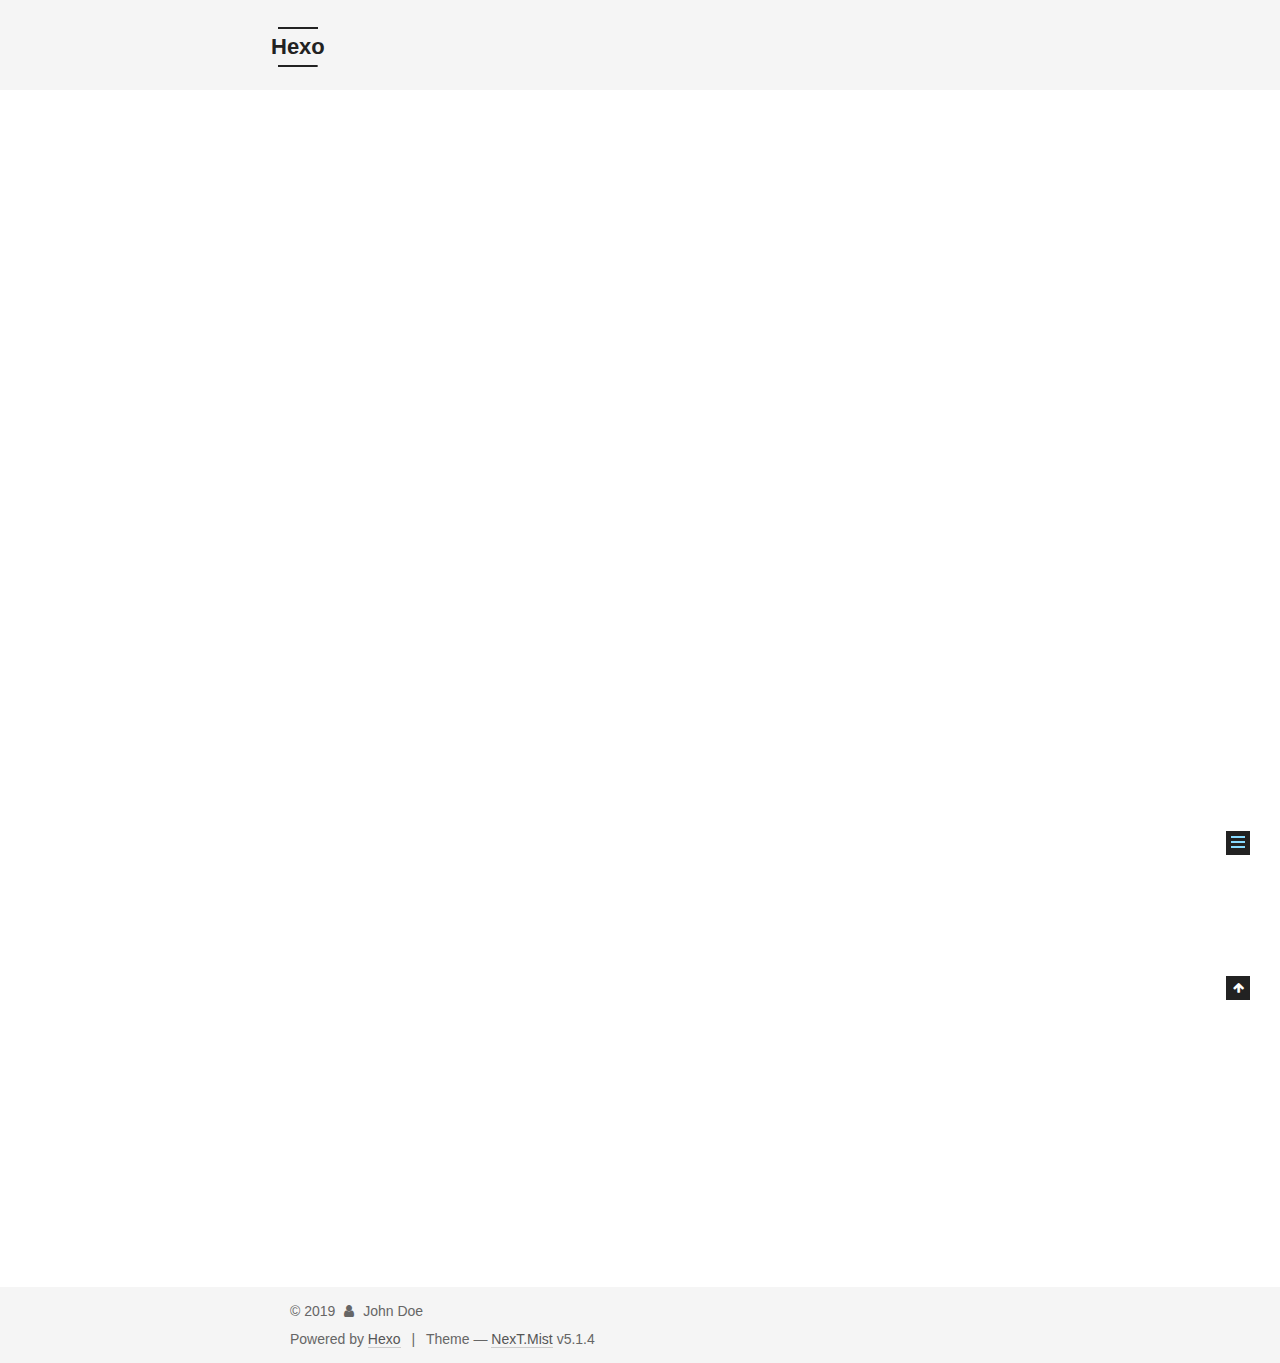
<file: 2019/05/28/hello-world/index.html>
<!DOCTYPE html>



  


<html class="theme-next mist use-motion" lang>
<head><meta name="generator" content="Hexo 3.8.0">
  <meta charset="UTF-8">
<meta http-equiv="X-UA-Compatible" content="IE=edge">
<meta name="viewport" content="width=device-width, initial-scale=1, maximum-scale=1">
<meta name="theme-color" content="#222">









<meta http-equiv="Cache-Control" content="no-transform">
<meta http-equiv="Cache-Control" content="no-siteapp">
















  
  
  <link href="/lib/fancybox/source/jquery.fancybox.css?v=2.1.5" rel="stylesheet" type="text/css">







<link href="/lib/font-awesome/css/font-awesome.min.css?v=4.6.2" rel="stylesheet" type="text/css">

<link href="/css/main.css?v=5.1.4" rel="stylesheet" type="text/css">


  <link rel="apple-touch-icon" sizes="180x180" href="/images/apple-touch-icon-next.png?v=5.1.4">


  <link rel="icon" type="image/png" sizes="32x32" href="/images/favicon-32x32-next.png?v=5.1.4">


  <link rel="icon" type="image/png" sizes="16x16" href="/images/favicon-16x16-next.png?v=5.1.4">


  <link rel="mask-icon" href="/images/logo.svg?v=5.1.4" color="#222">





  <meta name="keywords" content="Hexo, NexT">










<meta name="description" content="Welcome to Hexo! This is your very first post. Check documentation for more info. If you get any problems when using Hexo, you can find the answer in troubleshooting or you can ask me on GitHub. Quick">
<meta property="og:type" content="article">
<meta property="og:title" content="Hello World">
<meta property="og:url" content="http://yoursite.com/2019/05/28/hello-world/index.html">
<meta property="og:site_name" content="Hexo">
<meta property="og:description" content="Welcome to Hexo! This is your very first post. Check documentation for more info. If you get any problems when using Hexo, you can find the answer in troubleshooting or you can ask me on GitHub. Quick">
<meta property="og:locale" content="default">
<meta property="og:updated_time" content="2019-05-28T02:46:54.146Z">
<meta name="twitter:card" content="summary">
<meta name="twitter:title" content="Hello World">
<meta name="twitter:description" content="Welcome to Hexo! This is your very first post. Check documentation for more info. If you get any problems when using Hexo, you can find the answer in troubleshooting or you can ask me on GitHub. Quick">



<script type="text/javascript" id="hexo.configurations">
  var NexT = window.NexT || {};
  var CONFIG = {
    root: '/',
    scheme: 'Mist',
    version: '5.1.4',
    sidebar: {"position":"left","display":"post","offset":12,"b2t":false,"scrollpercent":false,"onmobile":false},
    fancybox: true,
    tabs: true,
    motion: {"enable":true,"async":false,"transition":{"post_block":"fadeIn","post_header":"slideDownIn","post_body":"slideDownIn","coll_header":"slideLeftIn","sidebar":"slideUpIn"}},
    duoshuo: {
      userId: '0',
      author: 'Author'
    },
    algolia: {
      applicationID: '',
      apiKey: '',
      indexName: '',
      hits: {"per_page":10},
      labels: {"input_placeholder":"Search for Posts","hits_empty":"We didn't find any results for the search: ${query}","hits_stats":"${hits} results found in ${time} ms"}
    }
  };
</script>



  <link rel="canonical" href="http://yoursite.com/2019/05/28/hello-world/">





  <title>Hello World | Hexo</title>
  








</head>

<body itemscope itemtype="http://schema.org/WebPage" lang="default">

  
  
    
  

  <div class="container sidebar-position-left page-post-detail">
    <div class="headband"></div>

    <header id="header" class="header" itemscope itemtype="http://schema.org/WPHeader">
      <div class="header-inner"><div class="site-brand-wrapper">
  <div class="site-meta ">
    

    <div class="custom-logo-site-title">
      <a href="/" class="brand" rel="start">
        <span class="logo-line-before"><i></i></span>
        <span class="site-title">Hexo</span>
        <span class="logo-line-after"><i></i></span>
      </a>
    </div>
      
        <p class="site-subtitle"></p>
      
  </div>

  <div class="site-nav-toggle">
    <button>
      <span class="btn-bar"></span>
      <span class="btn-bar"></span>
      <span class="btn-bar"></span>
    </button>
  </div>
</div>

<nav class="site-nav">
  

  
    <ul id="menu" class="menu">
      
        
        <li class="menu-item menu-item-home">
          <a href="/" rel="section">
            
              <i class="menu-item-icon fa fa-fw fa-home"></i> <br>
            
            Home
          </a>
        </li>
      
        
        <li class="menu-item menu-item-archives">
          <a href="/archives/" rel="section">
            
              <i class="menu-item-icon fa fa-fw fa-archive"></i> <br>
            
            Archives
          </a>
        </li>
      

      
    </ul>
  

  
</nav>



 </div>
    </header>

    <main id="main" class="main">
      <div class="main-inner">
        <div class="content-wrap">
          <div id="content" class="content">
            

  <div id="posts" class="posts-expand">
    

  

  
  
  

  <article class="post post-type-normal" itemscope itemtype="http://schema.org/Article">
  
  
  
  <div class="post-block">
    <link itemprop="mainEntityOfPage" href="http://yoursite.com/2019/05/28/hello-world/">

    <span hidden itemprop="author" itemscope itemtype="http://schema.org/Person">
      <meta itemprop="name" content="John Doe">
      <meta itemprop="description" content>
      <meta itemprop="image" content="/images/avatar.gif">
    </span>

    <span hidden itemprop="publisher" itemscope itemtype="http://schema.org/Organization">
      <meta itemprop="name" content="Hexo">
    </span>

    
      <header class="post-header">

        
        
          <h1 class="post-title" itemprop="name headline">Hello World</h1>
        

        <div class="post-meta">
          <span class="post-time">
            
              <span class="post-meta-item-icon">
                <i class="fa fa-calendar-o"></i>
              </span>
              
                <span class="post-meta-item-text">Posted on</span>
              
              <time title="Post created" itemprop="dateCreated datePublished" datetime="2019-05-28T10:46:54+08:00">
                2019-05-28
              </time>
            

            

            
          </span>

          

          
            
          

          
          

          

          

          

        </div>
      </header>
    

    
    
    
    <div class="post-body" itemprop="articleBody">

      
      

      
        <p>Welcome to <a href="https://hexo.io/" target="_blank" rel="noopener">Hexo</a>! This is your very first post. Check <a href="https://hexo.io/docs/" target="_blank" rel="noopener">documentation</a> for more info. If you get any problems when using Hexo, you can find the answer in <a href="https://hexo.io/docs/troubleshooting.html" target="_blank" rel="noopener">troubleshooting</a> or you can ask me on <a href="https://github.com/hexojs/hexo/issues" target="_blank" rel="noopener">GitHub</a>.</p>
<h2 id="Quick-Start"><a href="#Quick-Start" class="headerlink" title="Quick Start"></a>Quick Start</h2><h3 id="Create-a-new-post"><a href="#Create-a-new-post" class="headerlink" title="Create a new post"></a>Create a new post</h3><figure class="highlight bash"><table><tr><td class="gutter"><pre><span class="line">1</span><br></pre></td><td class="code"><pre><span class="line">$ hexo new <span class="string">"My New Post"</span></span><br></pre></td></tr></table></figure>
<p>More info: <a href="https://hexo.io/docs/writing.html" target="_blank" rel="noopener">Writing</a></p>
<h3 id="Run-server"><a href="#Run-server" class="headerlink" title="Run server"></a>Run server</h3><figure class="highlight bash"><table><tr><td class="gutter"><pre><span class="line">1</span><br></pre></td><td class="code"><pre><span class="line">$ hexo server</span><br></pre></td></tr></table></figure>
<p>More info: <a href="https://hexo.io/docs/server.html" target="_blank" rel="noopener">Server</a></p>
<h3 id="Generate-static-files"><a href="#Generate-static-files" class="headerlink" title="Generate static files"></a>Generate static files</h3><figure class="highlight bash"><table><tr><td class="gutter"><pre><span class="line">1</span><br></pre></td><td class="code"><pre><span class="line">$ hexo generate</span><br></pre></td></tr></table></figure>
<p>More info: <a href="https://hexo.io/docs/generating.html" target="_blank" rel="noopener">Generating</a></p>
<h3 id="Deploy-to-remote-sites"><a href="#Deploy-to-remote-sites" class="headerlink" title="Deploy to remote sites"></a>Deploy to remote sites</h3><figure class="highlight bash"><table><tr><td class="gutter"><pre><span class="line">1</span><br></pre></td><td class="code"><pre><span class="line">$ hexo deploy</span><br></pre></td></tr></table></figure>
<p>More info: <a href="https://hexo.io/docs/deployment.html" target="_blank" rel="noopener">Deployment</a></p>

      
    </div>
    
    
    

    

    

    

    <footer class="post-footer">
      

      
      
      

      
        <div class="post-nav">
          <div class="post-nav-next post-nav-item">
            
          </div>

          <span class="post-nav-divider"></span>

          <div class="post-nav-prev post-nav-item">
            
              <a href="/2019/05/28/我的第一篇博客/" rel="prev" title="我的第一篇博客">
                我的第一篇博客 <i class="fa fa-chevron-right"></i>
              </a>
            
          </div>
        </div>
      

      
      
    </footer>
  </div>
  
  
  
  </article>



    <div class="post-spread">
      
    </div>
  </div>


          </div>
          


          

  



        </div>
        
          
  
  <div class="sidebar-toggle">
    <div class="sidebar-toggle-line-wrap">
      <span class="sidebar-toggle-line sidebar-toggle-line-first"></span>
      <span class="sidebar-toggle-line sidebar-toggle-line-middle"></span>
      <span class="sidebar-toggle-line sidebar-toggle-line-last"></span>
    </div>
  </div>

  <aside id="sidebar" class="sidebar">
    
    <div class="sidebar-inner">

      

      
        <ul class="sidebar-nav motion-element">
          <li class="sidebar-nav-toc sidebar-nav-active" data-target="post-toc-wrap">
            Table of Contents
          </li>
          <li class="sidebar-nav-overview" data-target="site-overview-wrap">
            Overview
          </li>
        </ul>
      

      <section class="site-overview-wrap sidebar-panel">
        <div class="site-overview">
          <div class="site-author motion-element" itemprop="author" itemscope itemtype="http://schema.org/Person">
            
              <p class="site-author-name" itemprop="name">John Doe</p>
              <p class="site-description motion-element" itemprop="description"></p>
          </div>

          <nav class="site-state motion-element">

            
              <div class="site-state-item site-state-posts">
              
                <a href="/archives/">
              
                  <span class="site-state-item-count">2</span>
                  <span class="site-state-item-name">posts</span>
                </a>
              </div>
            

            

            

          </nav>

          

          

          
          

          
          

          

        </div>
      </section>

      
      <!--noindex-->
        <section class="post-toc-wrap motion-element sidebar-panel sidebar-panel-active">
          <div class="post-toc">

            
              
            

            
              <div class="post-toc-content"><ol class="nav"><li class="nav-item nav-level-2"><a class="nav-link" href="#Quick-Start"><span class="nav-number">1.</span> <span class="nav-text">Quick Start</span></a><ol class="nav-child"><li class="nav-item nav-level-3"><a class="nav-link" href="#Create-a-new-post"><span class="nav-number">1.1.</span> <span class="nav-text">Create a new post</span></a></li><li class="nav-item nav-level-3"><a class="nav-link" href="#Run-server"><span class="nav-number">1.2.</span> <span class="nav-text">Run server</span></a></li><li class="nav-item nav-level-3"><a class="nav-link" href="#Generate-static-files"><span class="nav-number">1.3.</span> <span class="nav-text">Generate static files</span></a></li><li class="nav-item nav-level-3"><a class="nav-link" href="#Deploy-to-remote-sites"><span class="nav-number">1.4.</span> <span class="nav-text">Deploy to remote sites</span></a></li></ol></li></ol></div>
            

          </div>
        </section>
      <!--/noindex-->
      

      

    </div>
  </aside>


        
      </div>
    </main>

    <footer id="footer" class="footer">
      <div class="footer-inner">
        <div class="copyright">&copy; <span itemprop="copyrightYear">2019</span>
  <span class="with-love">
    <i class="fa fa-user"></i>
  </span>
  <span class="author" itemprop="copyrightHolder">John Doe</span>

  
</div>


  <div class="powered-by">Powered by <a class="theme-link" target="_blank" href="https://hexo.io">Hexo</a></div>



  <span class="post-meta-divider">|</span>



  <div class="theme-info">Theme &mdash; <a class="theme-link" target="_blank" href="https://github.com/iissnan/hexo-theme-next">NexT.Mist</a> v5.1.4</div>




        







        
      </div>
    </footer>

    
      <div class="back-to-top">
        <i class="fa fa-arrow-up"></i>
        
      </div>
    

    

  </div>

  

<script type="text/javascript">
  if (Object.prototype.toString.call(window.Promise) !== '[object Function]') {
    window.Promise = null;
  }
</script>









  












  
  
    <script type="text/javascript" src="/lib/jquery/index.js?v=2.1.3"></script>
  

  
  
    <script type="text/javascript" src="/lib/fastclick/lib/fastclick.min.js?v=1.0.6"></script>
  

  
  
    <script type="text/javascript" src="/lib/jquery_lazyload/jquery.lazyload.js?v=1.9.7"></script>
  

  
  
    <script type="text/javascript" src="/lib/velocity/velocity.min.js?v=1.2.1"></script>
  

  
  
    <script type="text/javascript" src="/lib/velocity/velocity.ui.min.js?v=1.2.1"></script>
  

  
  
    <script type="text/javascript" src="/lib/fancybox/source/jquery.fancybox.pack.js?v=2.1.5"></script>
  


  


  <script type="text/javascript" src="/js/src/utils.js?v=5.1.4"></script>

  <script type="text/javascript" src="/js/src/motion.js?v=5.1.4"></script>



  
  

  
  <script type="text/javascript" src="/js/src/scrollspy.js?v=5.1.4"></script>
<script type="text/javascript" src="/js/src/post-details.js?v=5.1.4"></script>



  


  <script type="text/javascript" src="/js/src/bootstrap.js?v=5.1.4"></script>



  


  




	





  





  












  





  

  

  

  
  

  

  

  

</body>
</html>
</file>
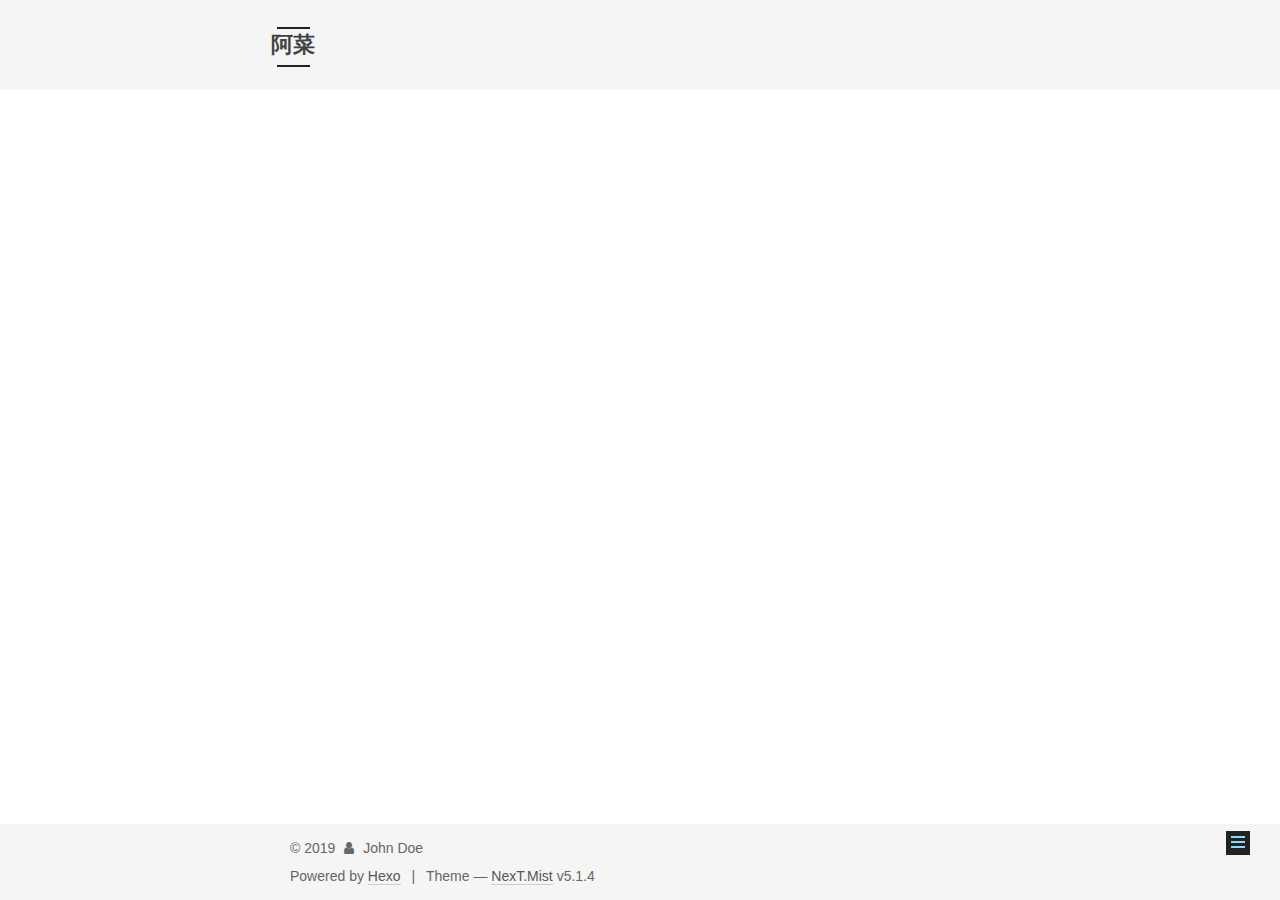
<file: 2019/06/11/windows下新建点开头文件文件夹/index.html>
<!DOCTYPE html>



  


<html class="theme-next mist use-motion" lang>
<head><meta name="generator" content="Hexo 3.8.0">
  <meta charset="UTF-8">
<meta http-equiv="X-UA-Compatible" content="IE=edge">
<meta name="viewport" content="width=device-width, initial-scale=1, maximum-scale=1">
<meta name="theme-color" content="#222">









<meta http-equiv="Cache-Control" content="no-transform">
<meta http-equiv="Cache-Control" content="no-siteapp">
















  
  
  <link href="/lib/fancybox/source/jquery.fancybox.css?v=2.1.5" rel="stylesheet" type="text/css">







<link href="/lib/font-awesome/css/font-awesome.min.css?v=4.6.2" rel="stylesheet" type="text/css">

<link href="/css/main.css?v=5.1.4" rel="stylesheet" type="text/css">


  <link rel="apple-touch-icon" sizes="180x180" href="/images/apple-touch-icon-next.png?v=5.1.4">


  <link rel="icon" type="image/png" sizes="32x32" href="/images/favicon-32x32-next.png?v=5.1.4">


  <link rel="icon" type="image/png" sizes="16x16" href="/images/favicon-16x16-next.png?v=5.1.4">


  <link rel="mask-icon" href="/images/logo.svg?v=5.1.4" color="#222">





  <meta name="keywords" content="Hexo, NexT">










<meta name="description" content="新建文件错误方法如果在windows平台上，右键选择“新建”-&amp;gt;“文本文档”，给取名“.nomedia”，会发现报错“必须键入文件名” 正确方法方法1：新建文件时，在文件名后面再添加一个“.”，文件名部分输入：“.nomedia.”，就可以成功完成创建。方法2：打开命令行，在命令行输入：echo hi &amp;gt; .nomedia并执行，文件便可以创建成功。 新建文件夹在想建的目录下打开命令行">
<meta property="og:type" content="article">
<meta property="og:title" content="windows下新建点开头文件文件夹">
<meta property="og:url" content="http://yoursite.com/2019/06/11/windows下新建点开头文件文件夹/index.html">
<meta property="og:site_name" content="阿菜">
<meta property="og:description" content="新建文件错误方法如果在windows平台上，右键选择“新建”-&amp;gt;“文本文档”，给取名“.nomedia”，会发现报错“必须键入文件名” 正确方法方法1：新建文件时，在文件名后面再添加一个“.”，文件名部分输入：“.nomedia.”，就可以成功完成创建。方法2：打开命令行，在命令行输入：echo hi &amp;gt; .nomedia并执行，文件便可以创建成功。 新建文件夹在想建的目录下打开命令行">
<meta property="og:locale" content="default">
<meta property="og:updated_time" content="2019-06-11T01:32:33.545Z">
<meta name="twitter:card" content="summary">
<meta name="twitter:title" content="windows下新建点开头文件文件夹">
<meta name="twitter:description" content="新建文件错误方法如果在windows平台上，右键选择“新建”-&amp;gt;“文本文档”，给取名“.nomedia”，会发现报错“必须键入文件名” 正确方法方法1：新建文件时，在文件名后面再添加一个“.”，文件名部分输入：“.nomedia.”，就可以成功完成创建。方法2：打开命令行，在命令行输入：echo hi &amp;gt; .nomedia并执行，文件便可以创建成功。 新建文件夹在想建的目录下打开命令行">



<script type="text/javascript" id="hexo.configurations">
  var NexT = window.NexT || {};
  var CONFIG = {
    root: '/',
    scheme: 'Mist',
    version: '5.1.4',
    sidebar: {"position":"left","display":"post","offset":12,"b2t":false,"scrollpercent":false,"onmobile":false},
    fancybox: true,
    tabs: true,
    motion: {"enable":true,"async":false,"transition":{"post_block":"fadeIn","post_header":"slideDownIn","post_body":"slideDownIn","coll_header":"slideLeftIn","sidebar":"slideUpIn"}},
    duoshuo: {
      userId: '0',
      author: 'Author'
    },
    algolia: {
      applicationID: '',
      apiKey: '',
      indexName: '',
      hits: {"per_page":10},
      labels: {"input_placeholder":"Search for Posts","hits_empty":"We didn't find any results for the search: ${query}","hits_stats":"${hits} results found in ${time} ms"}
    }
  };
</script>



  <link rel="canonical" href="http://yoursite.com/2019/06/11/windows下新建点开头文件文件夹/">





  <title>windows下新建点开头文件文件夹 | 阿菜</title>
  








</head>

<body itemscope itemtype="http://schema.org/WebPage" lang="default">

  
  
    
  

  <div class="container sidebar-position-left page-post-detail">
    <div class="headband"></div>

    <header id="header" class="header" itemscope itemtype="http://schema.org/WPHeader">
      <div class="header-inner"><div class="site-brand-wrapper">
  <div class="site-meta ">
    

    <div class="custom-logo-site-title">
      <a href="/" class="brand" rel="start">
        <span class="logo-line-before"><i></i></span>
        <span class="site-title">阿菜</span>
        <span class="logo-line-after"><i></i></span>
      </a>
    </div>
      
        <p class="site-subtitle"></p>
      
  </div>

  <div class="site-nav-toggle">
    <button>
      <span class="btn-bar"></span>
      <span class="btn-bar"></span>
      <span class="btn-bar"></span>
    </button>
  </div>
</div>

<nav class="site-nav">
  

  
    <ul id="menu" class="menu">
      
        
        <li class="menu-item menu-item-home">
          <a href="/" rel="section">
            
              <i class="menu-item-icon fa fa-fw fa-home"></i> <br>
            
            Home
          </a>
        </li>
      
        
        <li class="menu-item menu-item-archives">
          <a href="/archives/" rel="section">
            
              <i class="menu-item-icon fa fa-fw fa-archive"></i> <br>
            
            Archives
          </a>
        </li>
      

      
    </ul>
  

  
</nav>



 </div>
    </header>

    <main id="main" class="main">
      <div class="main-inner">
        <div class="content-wrap">
          <div id="content" class="content">
            

  <div id="posts" class="posts-expand">
    

  

  
  
  

  <article class="post post-type-normal" itemscope itemtype="http://schema.org/Article">
  
  
  
  <div class="post-block">
    <link itemprop="mainEntityOfPage" href="http://yoursite.com/2019/06/11/windows下新建点开头文件文件夹/">

    <span hidden itemprop="author" itemscope itemtype="http://schema.org/Person">
      <meta itemprop="name" content="John Doe">
      <meta itemprop="description" content>
      <meta itemprop="image" content="/images/avatar.gif">
    </span>

    <span hidden itemprop="publisher" itemscope itemtype="http://schema.org/Organization">
      <meta itemprop="name" content="阿菜">
    </span>

    
      <header class="post-header">

        
        
          <h1 class="post-title" itemprop="name headline">windows下新建点开头文件文件夹</h1>
        

        <div class="post-meta">
          <span class="post-time">
            
              <span class="post-meta-item-icon">
                <i class="fa fa-calendar-o"></i>
              </span>
              
                <span class="post-meta-item-text">Posted on</span>
              
              <time title="Post created" itemprop="dateCreated datePublished" datetime="2019-06-11T09:20:39+08:00">
                2019-06-11
              </time>
            

            

            
          </span>

          

          
            
          

          
          

          

          

          

        </div>
      </header>
    

    
    
    
    <div class="post-body" itemprop="articleBody">

      
      

      
        <h2 id="新建文件"><a href="#新建文件" class="headerlink" title="新建文件"></a>新建文件</h2><p>错误方法<br>如果在windows平台上，右键选择“新建”-&gt;“文本文档”，给取名“.nomedia”，会发现报错“必须键入文件名”</p>
<p>正确方法<br>方法1：新建文件时，在文件名后面再添加一个“.”，文件名部分输入：“.nomedia.”，就可以成功完成创建。<br>方法2：打开命令行，在命令行输入：echo hi &gt; .nomedia并执行，文件便可以创建成功。</p>
<h2 id="新建文件夹"><a href="#新建文件夹" class="headerlink" title="新建文件夹"></a>新建文件夹</h2><p>在想建的目录下打开命令行输入mkdir .想要的文件夹 如：mkdir .nomedia</p>

      
    </div>
    
    
    

    

    

    

    <footer class="post-footer">
      

      
      
      

      
        <div class="post-nav">
          <div class="post-nav-next post-nav-item">
            
              <a href="/2019/05/28/我的第一篇博客/" rel="next" title="我的第一篇博客">
                <i class="fa fa-chevron-left"></i> 我的第一篇博客
              </a>
            
          </div>

          <span class="post-nav-divider"></span>

          <div class="post-nav-prev post-nav-item">
            
          </div>
        </div>
      

      
      
    </footer>
  </div>
  
  
  
  </article>



    <div class="post-spread">
      
    </div>
  </div>


          </div>
          


          

  



        </div>
        
          
  
  <div class="sidebar-toggle">
    <div class="sidebar-toggle-line-wrap">
      <span class="sidebar-toggle-line sidebar-toggle-line-first"></span>
      <span class="sidebar-toggle-line sidebar-toggle-line-middle"></span>
      <span class="sidebar-toggle-line sidebar-toggle-line-last"></span>
    </div>
  </div>

  <aside id="sidebar" class="sidebar">
    
    <div class="sidebar-inner">

      

      
        <ul class="sidebar-nav motion-element">
          <li class="sidebar-nav-toc sidebar-nav-active" data-target="post-toc-wrap">
            Table of Contents
          </li>
          <li class="sidebar-nav-overview" data-target="site-overview-wrap">
            Overview
          </li>
        </ul>
      

      <section class="site-overview-wrap sidebar-panel">
        <div class="site-overview">
          <div class="site-author motion-element" itemprop="author" itemscope itemtype="http://schema.org/Person">
            
              <p class="site-author-name" itemprop="name">John Doe</p>
              <p class="site-description motion-element" itemprop="description"></p>
          </div>

          <nav class="site-state motion-element">

            
              <div class="site-state-item site-state-posts">
              
                <a href="/archives/">
              
                  <span class="site-state-item-count">2</span>
                  <span class="site-state-item-name">posts</span>
                </a>
              </div>
            

            

            

          </nav>

          

          

          
          

          
          

          

        </div>
      </section>

      
      <!--noindex-->
        <section class="post-toc-wrap motion-element sidebar-panel sidebar-panel-active">
          <div class="post-toc">

            
              
            

            
              <div class="post-toc-content"><ol class="nav"><li class="nav-item nav-level-2"><a class="nav-link" href="#新建文件"><span class="nav-number">1.</span> <span class="nav-text">新建文件</span></a></li><li class="nav-item nav-level-2"><a class="nav-link" href="#新建文件夹"><span class="nav-number">2.</span> <span class="nav-text">新建文件夹</span></a></li></ol></div>
            

          </div>
        </section>
      <!--/noindex-->
      

      

    </div>
  </aside>


        
      </div>
    </main>

    <footer id="footer" class="footer">
      <div class="footer-inner">
        <div class="copyright">&copy; <span itemprop="copyrightYear">2019</span>
  <span class="with-love">
    <i class="fa fa-user"></i>
  </span>
  <span class="author" itemprop="copyrightHolder">John Doe</span>

  
</div>


  <div class="powered-by">Powered by <a class="theme-link" target="_blank" href="https://hexo.io">Hexo</a></div>



  <span class="post-meta-divider">|</span>



  <div class="theme-info">Theme &mdash; <a class="theme-link" target="_blank" href="https://github.com/iissnan/hexo-theme-next">NexT.Mist</a> v5.1.4</div>




        







        
      </div>
    </footer>

    
      <div class="back-to-top">
        <i class="fa fa-arrow-up"></i>
        
      </div>
    

    

  </div>

  

<script type="text/javascript">
  if (Object.prototype.toString.call(window.Promise) !== '[object Function]') {
    window.Promise = null;
  }
</script>









  












  
  
    <script type="text/javascript" src="/lib/jquery/index.js?v=2.1.3"></script>
  

  
  
    <script type="text/javascript" src="/lib/fastclick/lib/fastclick.min.js?v=1.0.6"></script>
  

  
  
    <script type="text/javascript" src="/lib/jquery_lazyload/jquery.lazyload.js?v=1.9.7"></script>
  

  
  
    <script type="text/javascript" src="/lib/velocity/velocity.min.js?v=1.2.1"></script>
  

  
  
    <script type="text/javascript" src="/lib/velocity/velocity.ui.min.js?v=1.2.1"></script>
  

  
  
    <script type="text/javascript" src="/lib/fancybox/source/jquery.fancybox.pack.js?v=2.1.5"></script>
  


  


  <script type="text/javascript" src="/js/src/utils.js?v=5.1.4"></script>

  <script type="text/javascript" src="/js/src/motion.js?v=5.1.4"></script>



  
  

  
  <script type="text/javascript" src="/js/src/scrollspy.js?v=5.1.4"></script>
<script type="text/javascript" src="/js/src/post-details.js?v=5.1.4"></script>



  


  <script type="text/javascript" src="/js/src/bootstrap.js?v=5.1.4"></script>



  


  




	





  





  












  





  

  

  

  
  

  

  

  

</body>
</html>
</file>
<file: css/main.css>
/* normalize.css v3.0.2 | MIT License | git.io/normalize */
html {
  font-family: sans-serif; /* 1 */
  -ms-text-size-adjust: 100%; /* 2 */
  -webkit-text-size-adjust: 100%; /* 2 */
}
body {
  margin: 0;
}
article,
aside,
details,
figcaption,
figure,
footer,
header,
hgroup,
main,
menu,
nav,
section,
summary {
  display: block;
}
audio,
canvas,
progress,
video {
  display: inline-block; /* 1 */
  vertical-align: baseline; /* 2 */
}
audio:not([controls]) {
  display: none;
  height: 0;
}
[hidden],
template {
  display: none;
}
a {
  background-color: transparent;
}
a:active,
a:hover {
  outline: 0;
}
abbr[title] {
  border-bottom: 1px dotted;
}
b,
strong {
  font-weight: bold;
}
dfn {
  font-style: italic;
}
h1 {
  font-size: 2em;
  margin: 0.67em 0;
}
mark {
  background: #ff0;
  color: #000;
}
small {
  font-size: 80%;
}
sub,
sup {
  font-size: 75%;
  line-height: 0;
  position: relative;
  vertical-align: baseline;
}
sup {
  top: -0.5em;
}
sub {
  bottom: -0.25em;
}
img {
  border: 0;
}
svg:not(:root) {
  overflow: hidden;
}
figure {
  margin: 1em 40px;
}
hr {
  -moz-box-sizing: content-box;
  box-sizing: content-box;
  height: 0;
}
pre {
  overflow: auto;
}
code,
kbd,
pre,
samp {
  font-family: monospace, monospace;
  font-size: 1em;
}
button,
input,
optgroup,
select,
textarea {
  color: inherit; /* 1 */
  font: inherit; /* 2 */
  margin: 0; /* 3 */
}
button {
  overflow: visible;
}
button,
select {
  text-transform: none;
}
button,
html input[type="button"],
input[type="reset"],
input[type="submit"] {
  -webkit-appearance: button; /* 2 */
  cursor: pointer; /* 3 */
}
button[disabled],
html input[disabled] {
  cursor: default;
}
button::-moz-focus-inner,
input::-moz-focus-inner {
  border: 0;
  padding: 0;
}
input {
  line-height: normal;
}
input[type="checkbox"],
input[type="radio"] {
  box-sizing: border-box; /* 1 */
  padding: 0; /* 2 */
}
input[type="number"]::-webkit-inner-spin-button,
input[type="number"]::-webkit-outer-spin-button {
  height: auto;
}
input[type="search"] {
  -webkit-appearance: textfield; /* 1 */
  -moz-box-sizing: content-box;
  -webkit-box-sizing: content-box; /* 2 */
  box-sizing: content-box;
}
input[type="search"]::-webkit-search-cancel-button,
input[type="search"]::-webkit-search-decoration {
  -webkit-appearance: none;
}
fieldset {
  border: 1px solid #c0c0c0;
  margin: 0 2px;
  padding: 0.35em 0.625em 0.75em;
}
legend {
  border: 0; /* 1 */
  padding: 0; /* 2 */
}
textarea {
  overflow: auto;
}
optgroup {
  font-weight: bold;
}
table {
  border-collapse: collapse;
  border-spacing: 0;
}
td,
th {
  padding: 0;
}
::selection {
  background: #262a30;
  color: #fff;
}
body {
  position: relative;
  font-family: 'Lato', "PingFang SC", "Microsoft YaHei", sans-serif;
  font-size: 14px;
  line-height: 2;
  color: #555;
  background: #fff;
}
@media (max-width: 767px) {
  body {
    padding-right: 0 !important;
  }
}
@media (min-width: 768px) and (max-width: 991px) {
  body {
    padding-right: 0 !important;
  }
}
@media (min-width: 1600px) {
  body {
    font-size: 16px;
  }
}
h1,
h2,
h3,
h4,
h5,
h6 {
  margin: 0;
  padding: 0;
  font-weight: bold;
  line-height: 1.5;
  font-family: 'Lato', "PingFang SC", "Microsoft YaHei", sans-serif;
}
h2,
h3,
h4,
h5,
h6 {
  margin: 20px 0 15px;
}
h1 {
  font-size: 24px;
}
@media (max-width: 767px) {
  h1 {
    font-size: 20px;
  }
}
h2 {
  font-size: 22px;
}
@media (max-width: 767px) {
  h2 {
    font-size: 18px;
  }
}
h3 {
  font-size: 20px;
}
@media (max-width: 767px) {
  h3 {
    font-size: 16px;
  }
}
h4 {
  font-size: 18px;
}
@media (max-width: 767px) {
  h4 {
    font-size: 14px;
  }
}
h5 {
  font-size: 16px;
}
@media (max-width: 767px) {
  h5 {
    font-size: 12px;
  }
}
h6 {
  font-size: 14px;
}
@media (max-width: 767px) {
  h6 {
    font-size: 10px;
  }
}
p {
  margin: 0 0 20px 0;
}
a {
  color: #555;
  text-decoration: none;
  outline: none;
  border-bottom: 1px solid #999;
  word-wrap: break-word;
}
a:hover {
  color: #222;
  border-bottom-color: #222;
}
blockquote {
  margin: 0;
  padding: 0;
}
img {
  display: block;
  margin: auto;
  max-width: 100%;
  height: auto;
}
hr {
  margin: 40px 0;
  height: 3px;
  border: none;
  background-color: #ddd;
  background-image: repeating-linear-gradient(-45deg, #fff, #fff 4px, transparent 4px, transparent 8px);
}
blockquote {
  padding: 0 15px;
  color: #666;
  border-left: 4px solid #ddd;
}
blockquote cite::before {
  content: "-";
  padding: 0 5px;
}
dt {
  font-weight: 700;
}
dd {
  margin: 0;
  padding: 0;
}
kbd {
  border: 1px solid #ccc;
  border-radius: 0.2em;
  box-shadow: 0.1em 0.1em 0.2em rgba(0,0,0,0.1);
  background-color: #f9f9f9;
  font-family: inherit;
  background-image: -webkit-linear-gradient(top, #eee, #fff, #eee);
  padding: 0.1em 0.3em;
  white-space: nowrap;
}
.text-left {
  text-align: left;
}
.text-center {
  text-align: center;
}
.text-right {
  text-align: right;
}
.text-justify {
  text-align: justify;
}
.text-nowrap {
  white-space: nowrap;
}
.text-lowercase {
  text-transform: lowercase;
}
.text-uppercase {
  text-transform: uppercase;
}
.text-capitalize {
  text-transform: capitalize;
}
.center-block {
  display: block;
  margin-left: auto;
  margin-right: auto;
}
.clearfix:before,
.clearfix:after {
  content: " ";
  display: table;
}
.clearfix:after {
  clear: both;
}
.pullquote {
  width: 45%;
}
.pullquote.left {
  float: left;
  margin-left: 5px;
  margin-right: 10px;
}
.pullquote.right {
  float: right;
  margin-left: 10px;
  margin-right: 5px;
}
.affix.affix.affix {
  position: fixed;
}
.translation {
  margin-top: -20px;
  font-size: 14px;
  color: #999;
}
.scrollbar-measure {
  width: 100px;
  height: 100px;
  overflow: scroll;
  position: absolute;
  top: -9999px;
}
.use-motion .motion-element {
  opacity: 0;
}
table {
  margin: 20px 0;
  width: 100%;
  border-collapse: collapse;
  border-spacing: 0;
  border: 1px solid #ddd;
  font-size: 14px;
  table-layout: fixed;
  word-wrap: break-all;
}
table>tbody>tr:nth-of-type(odd) {
  background-color: #f9f9f9;
}
table>tbody>tr:hover {
  background-color: #f5f5f5;
}
caption,
th,
td {
  padding: 8px;
  text-align: left;
  vertical-align: middle;
  font-weight: normal;
}
th,
td {
  border-bottom: 3px solid #ddd;
  border-right: 1px solid #eee;
}
th {
  padding-bottom: 10px;
  font-weight: 700;
}
td {
  border-bottom-width: 1px;
}
html,
body {
  height: 100%;
}
.container {
  position: relative;
  min-height: 100%;
}
.header-inner {
  margin: 0 auto;
  padding: 100px 0 70px;
  width: 700px;
}
@media (min-width: 1600px) {
  .container .header-inner {
    width: 900px;
  }
}
.main {
  padding-bottom: 150px;
}
.main-inner {
  margin: 0 auto;
  width: 700px;
}
@media (min-width: 1600px) {
  .container .main-inner {
    width: 900px;
  }
}
.footer {
  position: absolute;
  left: 0;
  bottom: 0;
  width: 100%;
  min-height: 50px;
}
.footer-inner {
  box-sizing: border-box;
  margin: 20px auto;
  width: 700px;
}
@media (min-width: 1600px) {
  .container .footer-inner {
    width: 900px;
  }
}
pre,
.highlight {
  overflow: auto;
  margin: 20px 0;
  padding: 0;
  font-size: 13px;
  color: #4d4d4c;
  background: #f7f7f7;
  line-height: 1.6;
}
pre,
code {
  font-family: consolas, Menlo, "PingFang SC", "Microsoft YaHei", monospace;
}
code {
  padding: 2px 4px;
  word-wrap: break-word;
  color: #555;
  background: #eee;
  border-radius: 3px;
  font-size: 13px;
}
pre {
  padding: 10px;
}
pre code {
  padding: 0;
  color: #4d4d4c;
  background: none;
  text-shadow: none;
}
.highlight {
  border-radius: 1px;
}
.highlight pre {
  border: none;
  margin: 0;
  padding: 10px 0;
}
.highlight table {
  margin: 0;
  width: auto;
  border: none;
}
.highlight td {
  border: none;
  padding: 0;
}
.highlight figcaption {
  font-size: 1em;
  color: #4d4d4c;
  line-height: 1em;
  margin-bottom: 1em;
}
.highlight figcaption:before,
.highlight figcaption:after {
  content: " ";
  display: table;
}
.highlight figcaption:after {
  clear: both;
}
.highlight figcaption a {
  float: right;
  color: #4d4d4c;
}
.highlight figcaption a:hover {
  border-bottom-color: #4d4d4c;
}
.highlight .gutter pre {
  padding-left: 10px;
  padding-right: 10px;
  color: #869194;
  text-align: right;
  background-color: #eff2f3;
}
.highlight .code pre {
  width: 100%;
  padding-left: 10px;
  padding-right: 10px;
  background-color: #f7f7f7;
}
.highlight .line {
  height: 20px;
}
.gutter {
  -webkit-user-select: none;
  -moz-user-select: none;
  -ms-user-select: none;
  user-select: none;
}
.gist table {
  width: auto;
}
.gist table td {
  border: none;
}
pre .deletion {
  background: #fdd;
}
pre .addition {
  background: #dfd;
}
pre .meta {
  color: #8959a8;
}
pre .comment {
  color: #8e908c;
}
pre .variable,
pre .attribute,
pre .tag,
pre .regexp,
pre .ruby .constant,
pre .xml .tag .title,
pre .xml .pi,
pre .xml .doctype,
pre .html .doctype,
pre .css .id,
pre .css .class,
pre .css .pseudo {
  color: #c82829;
}
pre .number,
pre .preprocessor,
pre .built_in,
pre .literal,
pre .params,
pre .constant,
pre .command {
  color: #f5871f;
}
pre .ruby .class .title,
pre .css .rules .attribute,
pre .string,
pre .value,
pre .inheritance,
pre .header,
pre .ruby .symbol,
pre .xml .cdata,
pre .special,
pre .number,
pre .formula {
  color: #718c00;
}
pre .title,
pre .css .hexcolor {
  color: #3e999f;
}
pre .function,
pre .python .decorator,
pre .python .title,
pre .ruby .function .title,
pre .ruby .title .keyword,
pre .perl .sub,
pre .javascript .title,
pre .coffeescript .title {
  color: #4271ae;
}
pre .keyword,
pre .javascript .function {
  color: #8959a8;
}
.full-image.full-image.full-image.full-image {
  border: none;
  max-width: 100%;
  width: auto;
  margin: 20px auto 25px;
}
@media (min-width: 992px) {
  .full-image.full-image.full-image.full-image {
    max-width: none;
    width: 110%;
    margin: 25px -5%;
  }
}
.blockquote-center,
.page-home .post-type-quote blockquote,
.page-post-detail .post-type-quote blockquote {
  position: relative;
  margin: 40px 0;
  padding: 0;
  border-left: none;
  text-align: center;
}
.blockquote-center::before,
.page-home .post-type-quote blockquote::before,
.page-post-detail .post-type-quote blockquote::before,
.blockquote-center::after,
.page-home .post-type-quote blockquote::after,
.page-post-detail .post-type-quote blockquote::after {
  position: absolute;
  content: ' ';
  display: block;
  width: 100%;
  height: 24px;
  opacity: 0.2;
  background-repeat: no-repeat;
  background-position: 0 -6px;
  background-size: 22px 22px;
}
.blockquote-center::before,
.page-home .post-type-quote blockquote::before,
.page-post-detail .post-type-quote blockquote::before {
  top: -20px;
  background-image: url("../images/quote-l.svg");
  border-top: 1px solid #ccc;
}
.blockquote-center::after,
.page-home .post-type-quote blockquote::after,
.page-post-detail .post-type-quote blockquote::after {
  bottom: -20px;
  background-image: url("../images/quote-r.svg");
  border-bottom: 1px solid #ccc;
  background-position: 100% 8px;
}
.blockquote-center p,
.page-home .post-type-quote blockquote p,
.page-post-detail .post-type-quote blockquote p,
.blockquote-center div,
.page-home .post-type-quote blockquote div,
.page-post-detail .post-type-quote blockquote div {
  text-align: center;
}
.post .post-body .group-picture img {
  box-sizing: border-box;
  padding: 0 3px;
  border: none;
}
.post .group-picture-row {
  overflow: hidden;
  margin-top: 6px;
}
.post .group-picture-row:first-child {
  margin-top: 0;
}
.post .group-picture-column {
  float: left;
}
.page-post-detail .post-body .group-picture-column {
  float: none;
  margin-top: 10px;
  width: auto !important;
}
.page-post-detail .post-body .group-picture-column img {
  margin: 0 auto;
}
.page-archive .group-picture-container {
  overflow: hidden;
}
.page-archive .group-picture-row {
  float: left;
}
.page-archive .group-picture-row:first-child {
  margin-top: 6px;
}
.page-archive .group-picture-column {
  max-width: 150px;
  max-height: 150px;
}
.post-body .note {
  position: relative;
  padding: 15px;
  margin-bottom: 20px;
  border: 1px solid #eee;
  border-left-width: 5px;
  border-radius: 3px;
}
.post-body .note h2,
.post-body .note h3,
.post-body .note h4,
.post-body .note h5,
.post-body .note h6 {
  margin-top: 0;
  margin-bottom: 0;
  border-bottom: initial;
  padding-top: 0 !important;
}
.post-body .note p:first-child,
.post-body .note ul:first-child,
.post-body .note ol:first-child,
.post-body .note table:first-child,
.post-body .note pre:first-child,
.post-body .note blockquote:first-child {
  margin-top: 0;
}
.post-body .note p:last-child,
.post-body .note ul:last-child,
.post-body .note ol:last-child,
.post-body .note table:last-child,
.post-body .note pre:last-child,
.post-body .note blockquote:last-child {
  margin-bottom: 0;
}
.post-body .note.default {
  border-left-color: #777;
}
.post-body .note.default h2,
.post-body .note.default h3,
.post-body .note.default h4,
.post-body .note.default h5,
.post-body .note.default h6 {
  color: #777;
}
.post-body .note.primary {
  border-left-color: #6f42c1;
}
.post-body .note.primary h2,
.post-body .note.primary h3,
.post-body .note.primary h4,
.post-body .note.primary h5,
.post-body .note.primary h6 {
  color: #6f42c1;
}
.post-body .note.info {
  border-left-color: #428bca;
}
.post-body .note.info h2,
.post-body .note.info h3,
.post-body .note.info h4,
.post-body .note.info h5,
.post-body .note.info h6 {
  color: #428bca;
}
.post-body .note.success {
  border-left-color: #5cb85c;
}
.post-body .note.success h2,
.post-body .note.success h3,
.post-body .note.success h4,
.post-body .note.success h5,
.post-body .note.success h6 {
  color: #5cb85c;
}
.post-body .note.warning {
  border-left-color: #f0ad4e;
}
.post-body .note.warning h2,
.post-body .note.warning h3,
.post-body .note.warning h4,
.post-body .note.warning h5,
.post-body .note.warning h6 {
  color: #f0ad4e;
}
.post-body .note.danger {
  border-left-color: #d9534f;
}
.post-body .note.danger h2,
.post-body .note.danger h3,
.post-body .note.danger h4,
.post-body .note.danger h5,
.post-body .note.danger h6 {
  color: #d9534f;
}
.post-body .label {
  display: inline;
  padding: 0 2px;
  white-space: nowrap;
}
.post-body .label.default {
  background-color: #f0f0f0;
}
.post-body .label.primary {
  background-color: #efe6f7;
}
.post-body .label.info {
  background-color: #e5f2f8;
}
.post-body .label.success {
  background-color: #e7f4e9;
}
.post-body .label.warning {
  background-color: #fcf6e1;
}
.post-body .label.danger {
  background-color: #fae8eb;
}
.post-body .tabs {
  position: relative;
  display: block;
  margin-bottom: 20px;
  padding-top: 10px;
}
.post-body .tabs ul.nav-tabs {
  margin: 0;
  padding: 0;
  display: flex;
  margin-bottom: -1px;
}
@media (max-width: 413px) {
  .post-body .tabs ul.nav-tabs {
    display: block;
    margin-bottom: 5px;
  }
}
.post-body .tabs ul.nav-tabs li.tab {
  list-style-type: none !important;
  margin: 0 0.25em 0 0;
  border-top: 3px solid transparent;
  border-left: 1px solid transparent;
  border-right: 1px solid transparent;
}
@media (max-width: 413px) {
  .post-body .tabs ul.nav-tabs li.tab {
    margin: initial;
    border-top: 1px solid transparent;
    border-left: 3px solid transparent;
    border-right: 1px solid transparent;
    border-bottom: 1px solid transparent;
  }
}
.post-body .tabs ul.nav-tabs li.tab a {
  outline: 0;
  border-bottom: initial;
  display: block;
  line-height: 1.8em;
  padding: 0.25em 0.75em;
  transition-duration: 0.2s;
  transition-timing-function: ease-out;
  transition-delay: 0s;
}
.post-body .tabs ul.nav-tabs li.tab a i {
  width: 1.285714285714286em;
}
.post-body .tabs ul.nav-tabs li.tab.active {
  border-top: 3px solid #fc6423;
  border-left: 1px solid #ddd;
  border-right: 1px solid #ddd;
  background-color: #fff;
}
@media (max-width: 413px) {
  .post-body .tabs ul.nav-tabs li.tab.active {
    border-top: 1px solid #ddd;
    border-left: 3px solid #fc6423;
    border-right: 1px solid #ddd;
    border-bottom: 1px solid #ddd;
  }
}
.post-body .tabs ul.nav-tabs li.tab.active a {
  cursor: default;
  color: #555;
}
.post-body .tabs .tab-content {
  background-color: #fff;
}
.post-body .tabs .tab-content .tab-pane {
  border: 1px solid #ddd;
  padding: 20px 20px 0 20px;
}
.post-body .tabs .tab-content .tab-pane:not(.active) {
  display: none !important;
}
.post-body .tabs .tab-content .tab-pane.active {
  display: block !important;
}
.btn {
  display: inline-block;
  padding: 0 20px;
  font-size: 14px;
  color: #555;
  background: transparent;
  border: 2px solid #222;
  text-decoration: none;
  border-radius: 0;
  transition-property: background-color;
  transition-duration: 0.2s;
  transition-timing-function: ease-in-out;
  transition-delay: 0s;
  line-height: 2;
}
.btn:hover {
  border-color: #222;
  color: #222;
  background: #fff;
}
.btn +.btn {
  margin: 0 0 8px 8px;
}
.btn .fa-fw {
  width: 1.285714285714286em;
  text-align: left;
}
.btn-bar {
  display: block;
  width: 22px;
  height: 2px;
  background: #555;
  border-radius: 1px;
}
.btn-bar+.btn-bar {
  margin-top: 4px;
}
.pagination {
  margin: 120px 0 40px;
  text-align: center;
  border-top: 1px solid #eee;
}
.page-number-basic,
.pagination .prev,
.pagination .next,
.pagination .page-number,
.pagination .space {
  display: inline-block;
  position: relative;
  top: -1px;
  margin: 0 10px;
  padding: 0 11px;
}
@media (max-width: 767px) {
  .page-number-basic,
  .pagination .prev,
  .pagination .next,
  .pagination .page-number,
  .pagination .space {
    margin: 0 5px;
  }
}
.pagination .prev,
.pagination .next,
.pagination .page-number {
  border-bottom: 0;
  border-top: 1px solid #eee;
  transition-property: border-color;
  transition-duration: 0.2s;
  transition-timing-function: ease-in-out;
  transition-delay: 0s;
}
.pagination .prev:hover,
.pagination .next:hover,
.pagination .page-number:hover {
  border-top-color: #222;
}
.pagination .space {
  padding: 0;
  margin: 0;
}
.pagination .prev {
  margin-left: 0;
}
.pagination .next {
  margin-right: 0;
}
.pagination .page-number.current {
  color: #fff;
  background: #ccc;
  border-top-color: #ccc;
}
@media (max-width: 767px) {
  .pagination {
    border-top: none;
  }
  .pagination .prev,
  .pagination .next,
  .pagination .page-number {
    margin-bottom: 10px;
    border-top: 0;
    border-bottom: 1px solid #eee;
    padding: 0 10px;
  }
  .pagination .prev:hover,
  .pagination .next:hover,
  .pagination .page-number:hover {
    border-bottom-color: #222;
  }
}
.comments {
  margin: 60px 20px 0;
}
.tag-cloud {
  text-align: center;
}
.tag-cloud a {
  display: inline-block;
  margin: 10px;
}
.back-to-top {
  box-sizing: border-box;
  position: fixed;
  bottom: -100px;
  right: 30px;
  z-index: 1050;
  padding: 0 6px;
  width: 24px;
  background: #222;
  font-size: 12px;
  opacity: 1;
  color: #fff;
  cursor: pointer;
  text-align: center;
  -webkit-transform: translateZ(0);
  transition-property: bottom;
  transition-duration: 0.2s;
  transition-timing-function: ease-in-out;
  transition-delay: 0s;
}
@media (min-width: 768px) and (max-width: 991px) {
  .back-to-top {
    display: none !important;
  }
}
@media (max-width: 767px) {
  .back-to-top {
    display: none !important;
  }
}
.back-to-top.back-to-top-on {
  bottom: 19px;
}
.header {
  background: transparent;
}
.header-inner {
  position: relative;
}
.headband {
  height: 3px;
  background: #222;
}
.site-meta {
  margin: 0;
  text-align: left;
}
@media (max-width: 767px) {
  .site-meta {
    text-align: center;
  }
}
.brand {
  position: relative;
  display: inline-block;
  padding: 0 40px;
  color: #222;
  background: #222;
  border-bottom: none;
}
.brand:hover {
  color: #222;
}
.logo {
  display: inline-block;
  margin-right: 5px;
  line-height: 36px;
  vertical-align: top;
}
.site-title {
  display: inline-block;
  vertical-align: top;
  line-height: 36px;
  font-size: 20px;
  font-weight: normal;
  font-family: 'Lato', "PingFang SC", "Microsoft YaHei", sans-serif;
}
.site-subtitle {
  margin-top: 10px;
  font-size: 13px;
  color: #999;
}
.use-motion .brand {
  opacity: 0;
}
.use-motion .logo,
.use-motion .site-title,
.use-motion .site-subtitle {
  opacity: 0;
  position: relative;
  top: -10px;
}
.site-nav-toggle {
  display: none;
  position: absolute;
  top: 10px;
  left: 10px;
}
@media (max-width: 767px) {
  .site-nav-toggle {
    display: block;
  }
}
.site-nav-toggle button {
  margin-top: 2px;
  padding: 9px 10px;
  background: transparent;
  border: none;
}
@media (max-width: 767px) {
  .site-nav {
    display: none;
    margin: 0 -10px;
    padding: 0 10px;
    clear: both;
    border-top: 1px solid #ddd;
  }
}
@media (min-width: 768px) and (max-width: 991px) {
  .site-nav {
    display: block !important;
  }
}
@media (min-width: 992px) {
  .site-nav {
    display: block !important;
  }
}
.menu {
  margin-top: 20px;
  padding-left: 0;
  text-align: center;
}
.menu .menu-item {
  display: inline-block;
  margin: 0 10px;
  list-style: none;
}
@media screen and (max-width: 767px) {
  .menu .menu-item {
    margin-top: 10px;
  }
}
.menu .menu-item a {
  display: block;
  font-size: 13px;
  line-height: inherit;
  border-bottom: 1px solid transparent;
  transition-property: border-color;
  transition-duration: 0.2s;
  transition-timing-function: ease-in-out;
  transition-delay: 0s;
}
.menu .menu-item a:hover {
  border-bottom-color: #222;
}
.menu .menu-item .fa {
  margin-right: 5px;
}
.use-motion .menu-item {
  opacity: 0;
}
.post-body {
  font-family: 'Lato', "PingFang SC", "Microsoft YaHei", sans-serif;
}
@media (max-width: 767px) {
  .post-body {
    word-break: break-word;
  }
}
.post-body .fancybox img {
  display: block !important;
  margin: 0 auto;
  cursor: pointer;
  cursor: zoom-in;
  cursor: -webkit-zoom-in;
}
.post-body .image-caption,
.post-body .figure .caption {
  margin: -20px auto 15px;
  text-align: center;
  font-size: 14px;
  color: #999;
  font-weight: bold;
  line-height: 1;
}
.post-sticky-flag {
  display: inline-block;
  font-size: 16px;
  -ms-transform: rotate(30deg);
  -webkit-transform: rotate(30deg);
  -moz-transform: rotate(30deg);
  -ms-transform: rotate(30deg);
  -o-transform: rotate(30deg);
  transform: rotate(30deg);
}
.use-motion .post-block,
.use-motion .pagination,
.use-motion .comments {
  opacity: 0;
}
.use-motion .post-header {
  opacity: 0;
}
.use-motion .post-body {
  opacity: 0;
}
.use-motion .collection-title {
  opacity: 0;
}
.posts-expand {
  padding-top: 40px;
}
@media (max-width: 767px) {
  .posts-expand {
    margin: 0 20px;
  }
  .post-body pre .gutter pre {
    padding-right: 10px;
  }
  .post-body .highlight {
    margin-left: 0px;
    margin-right: 0px;
    padding: 0;
  }
  .post-body .highlight .gutter pre {
    padding-right: 10px;
  }
}
@media (min-width: 992px) {
  .posts-expand .post-body {
    text-align: justify;
  }
}
.posts-expand .post-body h2,
.posts-expand .post-body h3,
.posts-expand .post-body h4,
.posts-expand .post-body h5,
.posts-expand .post-body h6 {
  padding-top: 10px;
}
.posts-expand .post-body h2 .header-anchor,
.posts-expand .post-body h3 .header-anchor,
.posts-expand .post-body h4 .header-anchor,
.posts-expand .post-body h5 .header-anchor,
.posts-expand .post-body h6 .header-anchor {
  float: right;
  margin-left: 10px;
  color: #ccc;
  border-bottom-style: none;
  visibility: hidden;
}
.posts-expand .post-body h2 .header-anchor:hover,
.posts-expand .post-body h3 .header-anchor:hover,
.posts-expand .post-body h4 .header-anchor:hover,
.posts-expand .post-body h5 .header-anchor:hover,
.posts-expand .post-body h6 .header-anchor:hover {
  color: inherit;
}
.posts-expand .post-body h2:hover .header-anchor,
.posts-expand .post-body h3:hover .header-anchor,
.posts-expand .post-body h4:hover .header-anchor,
.posts-expand .post-body h5:hover .header-anchor,
.posts-expand .post-body h6:hover .header-anchor {
  visibility: visible;
}
.posts-expand .post-body ul li {
  list-style: circle;
}
.posts-expand .post-body img {
  box-sizing: border-box;
  margin: auto;
  padding: 3px;
  border: 1px solid #ddd;
}
.posts-expand .post-body .fancybox img {
  margin: 0 auto 25px;
}
@media (max-width: 767px) {
  .posts-collapse {
    margin: 0 20px;
  }
  .posts-collapse .post-title,
  .posts-collapse .post-meta {
    display: block;
    width: auto;
    text-align: left;
  }
}
.posts-collapse {
  position: relative;
  z-index: 1010;
  margin-left: 0;
}
.posts-collapse::after {
  content: " ";
  position: absolute;
  top: 20px;
  left: 0;
  margin-left: -2px;
  width: 4px;
  height: 100%;
  background: #f5f5f5;
  z-index: -1;
}
@media (max-width: 767px) {
  .posts-collapse {
    margin: 0 20px;
  }
}
.posts-collapse .collection-title {
  position: relative;
  margin: 60px 0;
}
.posts-collapse .collection-title h1,
.posts-collapse .collection-title h2 {
  margin-left: 20px;
}
.posts-collapse .collection-title small {
  color: #bbb;
  margin-left: 5px;
}
.posts-collapse .collection-title::before {
  content: " ";
  position: absolute;
  left: 0;
  top: 50%;
  margin-left: -4px;
  margin-top: -4px;
  width: 8px;
  height: 8px;
  background: #bbb;
  border-radius: 50%;
}
.posts-collapse .post {
  margin: 30px 0;
}
.posts-collapse .post-header {
  position: relative;
  transition-duration: 0.2s;
  transition-timing-function: ease-in-out;
  transition-delay: 0s;
  transition-property: border;
  border-bottom: 1px dashed #ccc;
}
.posts-collapse .post-header::before {
  content: " ";
  position: absolute;
  left: 0;
  top: 12px;
  width: 6px;
  height: 6px;
  margin-left: -4px;
  background: #bbb;
  border-radius: 50%;
  border: 1px solid #fff;
  transition-duration: 0.2s;
  transition-timing-function: ease-in-out;
  transition-delay: 0s;
  transition-property: background;
}
.posts-collapse .post-header:hover {
  border-bottom-color: #666;
}
.posts-collapse .post-header:hover::before {
  background: #222;
}
.posts-collapse .post-meta {
  position: absolute;
  font-size: 12px;
  left: 20px;
  top: 5px;
}
.posts-collapse .post-comments-count {
  display: none;
}
.posts-collapse .post-title {
  margin-left: 60px;
  font-size: 16px;
  font-weight: normal;
  line-height: inherit;
}
.posts-collapse .post-title::after {
  margin-left: 3px;
  opacity: 0.6;
}
.posts-collapse .post-title a {
  color: #666;
  border-bottom: none;
}
.page-home .post-type-quote .post-header,
.page-post-detail .post-type-quote .post-header,
.page-home .post-type-quote .post-tags,
.page-post-detail .post-type-quote .post-tags {
  display: none;
}
.posts-expand .post-title {
  text-align: center;
  word-break: break-word;
  font-weight: 400;
}
.posts-expand .post-title-link {
  display: inline-block;
  position: relative;
  color: #555;
  border-bottom: none;
  line-height: 1.2;
  vertical-align: top;
}
.posts-expand .post-title-link::before {
  content: "";
  position: absolute;
  width: 100%;
  height: 2px;
  bottom: 0;
  left: 0;
  background-color: #000;
  visibility: hidden;
  -webkit-transform: scaleX(0);
  -moz-transform: scaleX(0);
  -ms-transform: scaleX(0);
  -o-transform: scaleX(0);
  transform: scaleX(0);
  transition-duration: 0.2s;
  transition-timing-function: ease-in-out;
  transition-delay: 0s;
}
.posts-expand .post-title-link:hover::before {
  visibility: visible;
  -webkit-transform: scaleX(1);
  -moz-transform: scaleX(1);
  -ms-transform: scaleX(1);
  -o-transform: scaleX(1);
  transform: scaleX(1);
}
.posts-expand .post-title-link .fa {
  font-size: 16px;
}
.posts-expand .post-meta {
  margin: 3px 0 60px 0;
  color: #999;
  font-family: 'Lato', "PingFang SC", "Microsoft YaHei", sans-serif;
  font-size: 12px;
  text-align: center;
}
.posts-expand .post-meta .post-category-list {
  display: inline-block;
  margin: 0;
  padding: 3px;
}
.posts-expand .post-meta .post-category-list-link {
  color: #999;
}
.posts-expand .post-meta .post-description {
  font-size: 14px;
  margin-top: 2px;
}
.post-meta-divider {
  margin: 0 0.5em;
}
.post-meta-item-icon {
  margin-right: 3px;
}
@media (min-width: 768px) and (max-width: 991px) {
  .post-meta-item-icon {
    display: inline-block;
  }
}
@media (max-width: 767px) {
  .post-meta-item-icon {
    display: inline-block;
  }
}
@media (min-width: 768px) and (max-width: 991px) {
  .post-meta-item-text {
    display: none;
  }
}
@media (max-width: 767px) {
  .post-meta-item-text {
    display: none;
  }
}
@media (max-width: 767px) {
  .posts-expand .post-comments-count {
    display: none;
  }
}
.post-button {
  margin-top: 40px;
}
.posts-expand .post-tags {
  margin-top: 40px;
  text-align: center;
}
.posts-expand .post-tags a {
  display: inline-block;
  margin-right: 10px;
  font-size: 13px;
}
.post-nav {
  display: table;
  margin-top: 15px;
  width: 100%;
  border-top: 1px solid #eee;
}
.post-nav-divider {
  display: table-cell;
  width: 10%;
}
.post-nav-item {
  display: table-cell;
  padding: 10px 0 0 0;
  width: 45%;
  vertical-align: top;
}
.post-nav-item a {
  position: relative;
  display: block;
  line-height: 25px;
  font-size: 14px;
  color: #555;
  border-bottom: none;
}
.post-nav-item a:hover {
  color: #222;
  border-bottom: none;
}
.post-nav-item a:active {
  top: 2px;
}
.post-nav-item .fa {
  position: absolute;
  top: 8px;
  left: 0;
  font-size: 12px;
}
.post-nav-next a {
  padding-left: 15px;
}
.post-nav-prev {
  text-align: right;
}
.post-nav-prev a {
  padding-right: 15px;
}
.post-nav-prev .fa {
  right: 0;
  left: auto;
}
.posts-expand .post-eof {
  display: block;
  margin: 80px auto 60px;
  width: 8%;
  height: 1px;
  background: #ccc;
  text-align: center;
}
.post:last-child .post-eof.post-eof.post-eof {
  display: none;
}
.post-gallery {
  display: table;
  table-layout: fixed;
  width: 100%;
  border-collapse: separate;
}
.post-gallery-row {
  display: table-row;
}
.post-gallery .post-gallery-img {
  display: table-cell;
  text-align: center;
  vertical-align: middle;
  border: none;
}
.post-gallery .post-gallery-img img {
  max-width: 100%;
  max-height: 100%;
  border: none;
}
.fancybox-close,
.fancybox-close:hover {
  border: none;
}
.rtl.post-body p,
.rtl.post-body a,
.rtl.post-body h1,
.rtl.post-body h2,
.rtl.post-body h3,
.rtl.post-body h4,
.rtl.post-body h5,
.rtl.post-body h6,
.rtl.post-body li,
.rtl.post-body ul,
.rtl.post-body ol {
  direction: rtl;
  font-family: UKIJ Ekran;
}
.rtl.post-title {
  font-family: UKIJ Ekran;
}
.sidebar {
  position: fixed;
  right: 0;
  top: 0;
  bottom: 0;
  width: 0;
  z-index: 1040;
  box-shadow: inset 0 2px 6px #000;
  background: #222;
  -webkit-transform: translateZ(0);
}
.sidebar a {
  color: #999;
  border-bottom-color: #555;
}
.sidebar a:hover {
  color: #eee;
}
@media (min-width: 768px) and (max-width: 991px) {
  .sidebar {
    display: none !important;
  }
}
@media (max-width: 767px) {
  .sidebar {
    display: none !important;
  }
}
.sidebar-inner {
  position: relative;
  padding: 20px 10px;
  color: #999;
  text-align: center;
}
.site-overview-wrap {
  overflow: hidden;
}
.site-overview {
  overflow-y: auto;
  overflow-x: hidden;
}
.sidebar-toggle {
  position: fixed;
  right: 30px;
  bottom: 45px;
  width: 14px;
  height: 14px;
  padding: 5px;
  background: #222;
  line-height: 0;
  z-index: 1050;
  cursor: pointer;
  -webkit-transform: translateZ(0);
}
@media (min-width: 768px) and (max-width: 991px) {
  .sidebar-toggle {
    display: none !important;
  }
}
@media (max-width: 767px) {
  .sidebar-toggle {
    display: none !important;
  }
}
.sidebar-toggle-line {
  position: relative;
  display: inline-block;
  vertical-align: top;
  height: 2px;
  width: 100%;
  background: #fff;
  margin-top: 3px;
}
.sidebar-toggle-line:first-child {
  margin-top: 0;
}
.site-author-image {
  display: block;
  margin: 0 auto;
  padding: 2px;
  max-width: 96px;
  height: auto;
  border: 2px solid #333;
}
.site-author-name {
  margin: 5px 0 0;
  text-align: center;
  color: #f5f5f5;
  font-weight: normal;
}
.site-description {
  margin-top: 5px;
  text-align: center;
  font-size: 14px;
  color: #999;
}
.site-state {
  overflow: hidden;
  line-height: 1.4;
  white-space: nowrap;
  text-align: center;
}
.site-state-item {
  display: inline-block;
  padding: 0 15px;
  border-left: 1px solid #333;
}
.site-state-item:first-child {
  border-left: none;
}
.site-state-item a {
  border-bottom: none;
}
.site-state-item-count {
  display: block;
  text-align: center;
  color: inherit;
  font-weight: 600;
  font-size: 18px;
}
.site-state-item-name {
  font-size: 13px;
  color: inherit;
}
.feed-link {
  margin-top: 20px;
}
.feed-link a {
  display: inline-block;
  padding: 0 15px;
  color: #fc6423;
  border: 1px solid #fc6423;
  border-radius: 4px;
}
.feed-link a i {
  color: #fc6423;
  font-size: 14px;
}
.feed-link a:hover {
  color: #fff;
  background: #fc6423;
}
.feed-link a:hover i {
  color: #fff;
}
.links-of-author {
  margin-top: 20px;
}
.links-of-author a {
  display: inline-block;
  vertical-align: middle;
  margin-right: 10px;
  margin-bottom: 10px;
  border-bottom-color: #555;
  font-size: 13px;
}
.links-of-author a:before {
  display: inline-block;
  vertical-align: middle;
  margin-right: 3px;
  content: " ";
  width: 4px;
  height: 4px;
  border-radius: 50%;
  background: #d0ff8c;
}
.links-of-blogroll {
  font-size: 13px;
}
.links-of-blogroll-title {
  margin-top: 20px;
  font-size: 14px;
  font-weight: 600;
}
.links-of-blogroll-list {
  margin: 0;
  padding: 0;
  list-style: none;
}
.links-of-blogroll-item {
  padding: 2px 10px;
}
.links-of-blogroll-item a {
  max-width: 280px;
  box-sizing: border-box;
  display: inline-block;
  overflow: hidden;
  white-space: nowrap;
  text-overflow: ellipsis;
}
.sidebar-nav {
  margin: 0 0 20px;
  padding-left: 0;
}
.sidebar-nav li {
  display: inline-block;
  cursor: pointer;
  border-bottom: 1px solid transparent;
  font-size: 14px;
  color: #555;
}
.sidebar-nav li:hover {
  color: #f5f5f5;
}
.page-post-detail .sidebar-nav-toc {
  padding: 0 5px;
}
.page-post-detail .sidebar-nav-overview {
  margin-left: 10px;
}
.sidebar-nav .sidebar-nav-active {
  color: #87daff;
  border-bottom-color: #87daff;
}
.sidebar-nav .sidebar-nav-active:hover {
  color: #87daff;
}
.sidebar-panel {
  display: none;
}
.sidebar-panel-active {
  display: block;
}
.post-toc-empty {
  font-size: 14px;
  color: #666;
}
.post-toc-wrap {
  overflow: hidden;
}
.post-toc {
  overflow: auto;
}
.post-toc ol {
  margin: 0;
  padding: 0 2px 5px 10px;
  text-align: left;
  list-style: none;
  font-size: 14px;
}
.post-toc ol > ol {
  padding-left: 0;
}
.post-toc ol a {
  transition-duration: 0.2s;
  transition-timing-function: ease-in-out;
  transition-delay: 0s;
  transition-property: all;
  color: #999;
  border-bottom-color: #555;
}
.post-toc ol a:hover {
  color: #ccc;
  border-bottom-color: #ccc;
}
.post-toc .nav-item {
  overflow: hidden;
  text-overflow: ellipsis;
  text-align: justify;
  white-space: nowrap;
  line-height: 1.8;
}
.post-toc .nav .nav-child {
  display: none;
}
.post-toc .nav .active > .nav-child {
  display: block;
}
.post-toc .nav .active-current > .nav-child {
  display: block;
}
.post-toc .nav .active-current > .nav-child > .nav-item {
  display: block;
}
.post-toc .nav .active > a {
  color: #87daff;
  border-bottom-color: #87daff;
}
.post-toc .nav .active-current > a {
  color: #87daff;
}
.post-toc .nav .active-current > a:hover {
  color: #87daff;
}
.footer {
  font-size: 14px;
  color: #999;
}
.footer img {
  border: none;
}
.footer-inner {
  text-align: center;
}
.with-love {
  display: inline-block;
  margin: 0 5px;
}
.powered-by,
.theme-info {
  display: inline-block;
}
.cc-license {
  margin-top: 10px;
  text-align: center;
}
.cc-license .cc-opacity {
  opacity: 0.7;
  border-bottom: none;
}
.cc-license .cc-opacity:hover {
  opacity: 0.9;
}
.cc-license img {
  display: inline-block;
}
.theme-next #ds-thread #ds-reset {
  color: #555;
}
.theme-next #ds-thread #ds-reset .ds-replybox {
  margin-bottom: 30px;
}
.theme-next #ds-thread #ds-reset .ds-replybox .ds-avatar,
.theme-next #ds-reset .ds-avatar img {
  box-shadow: none;
}
.theme-next #ds-thread #ds-reset .ds-textarea-wrapper {
  border-color: #c7d4e1;
  background: none;
  border-top-right-radius: 3px;
  border-top-left-radius: 3px;
}
.theme-next #ds-thread #ds-reset .ds-textarea-wrapper textarea {
  height: 60px;
}
.theme-next #ds-reset .ds-rounded-top {
  border-radius: 0;
}
.theme-next #ds-thread #ds-reset .ds-post-toolbar {
  box-sizing: border-box;
  border: 1px solid #c7d4e1;
  background: #f6f8fa;
}
.theme-next #ds-thread #ds-reset .ds-post-options {
  height: 40px;
  border: none;
  background: none;
}
.theme-next #ds-thread #ds-reset .ds-toolbar-buttons {
  top: 11px;
}
.theme-next #ds-thread #ds-reset .ds-sync {
  top: 5px;
}
.theme-next #ds-thread #ds-reset .ds-post-button {
  top: 4px;
  right: 5px;
  width: 90px;
  height: 30px;
  border: 1px solid #c5ced7;
  border-radius: 3px;
  background-image: linear-gradient(#fbfbfc, #f5f7f9);
  color: #60676d;
}
.theme-next #ds-thread #ds-reset .ds-post-button:hover {
  background-position: 0 -30px;
  color: #60676d;
}
.theme-next #ds-thread #ds-reset .ds-comments-info {
  padding: 10px 0;
}
.theme-next #ds-thread #ds-reset .ds-sort {
  display: none;
}
.theme-next #ds-thread #ds-reset li.ds-tab a.ds-current {
  border: none;
  background: #f6f8fa;
  color: #60676d;
}
.theme-next #ds-thread #ds-reset li.ds-tab a.ds-current:hover {
  background-color: #e9f0f7;
  color: #60676d;
}
.theme-next #ds-thread #ds-reset li.ds-tab a {
  border-radius: 2px;
  padding: 5px;
}
.theme-next #ds-thread #ds-reset .ds-login-buttons p {
  color: #999;
  line-height: 36px;
}
.theme-next #ds-thread #ds-reset .ds-login-buttons .ds-service-list li {
  height: 28px;
}
.theme-next #ds-thread #ds-reset .ds-service-list a {
  background: none;
  padding: 5px;
  border: 1px solid;
  border-radius: 3px;
  text-align: center;
}
.theme-next #ds-thread #ds-reset .ds-service-list a:hover {
  color: #fff;
  background: #666;
}
.theme-next #ds-thread #ds-reset .ds-service-list .ds-weibo {
  color: #fc9b00;
  border-color: #fc9b00;
}
.theme-next #ds-thread #ds-reset .ds-service-list .ds-weibo:hover {
  background: #fc9b00;
}
.theme-next #ds-thread #ds-reset .ds-service-list .ds-qq {
  color: #60a3ec;
  border-color: #60a3ec;
}
.theme-next #ds-thread #ds-reset .ds-service-list .ds-qq:hover {
  background: #60a3ec;
}
.theme-next #ds-thread #ds-reset .ds-service-list .ds-renren {
  color: #2e7ac4;
  border-color: #2e7ac4;
}
.theme-next #ds-thread #ds-reset .ds-service-list .ds-renren:hover {
  background: #2e7ac4;
}
.theme-next #ds-thread #ds-reset .ds-service-list .ds-douban {
  color: #37994c;
  border-color: #37994c;
}
.theme-next #ds-thread #ds-reset .ds-service-list .ds-douban:hover {
  background: #37994c;
}
.theme-next #ds-thread #ds-reset .ds-service-list .ds-kaixin {
  color: #fef20d;
  border-color: #fef20d;
}
.theme-next #ds-thread #ds-reset .ds-service-list .ds-kaixin:hover {
  background: #fef20d;
}
.theme-next #ds-thread #ds-reset .ds-service-list .ds-netease {
  color: #f00;
  border-color: #f00;
}
.theme-next #ds-thread #ds-reset .ds-service-list .ds-netease:hover {
  background: #f00;
}
.theme-next #ds-thread #ds-reset .ds-service-list .ds-sohu {
  color: #ffcb05;
  border-color: #ffcb05;
}
.theme-next #ds-thread #ds-reset .ds-service-list .ds-sohu:hover {
  background: #ffcb05;
}
.theme-next #ds-thread #ds-reset .ds-service-list .ds-baidu {
  color: #2831e0;
  border-color: #2831e0;
}
.theme-next #ds-thread #ds-reset .ds-service-list .ds-baidu:hover {
  background: #2831e0;
}
.theme-next #ds-thread #ds-reset .ds-service-list .ds-google {
  color: #166bec;
  border-color: #166bec;
}
.theme-next #ds-thread #ds-reset .ds-service-list .ds-google:hover {
  background: #166bec;
}
.theme-next #ds-thread #ds-reset .ds-service-list .ds-weixin {
  color: #00ce0d;
  border-color: #00ce0d;
}
.theme-next #ds-thread #ds-reset .ds-service-list .ds-weixin:hover {
  background: #00ce0d;
}
.theme-next #ds-thread #ds-reset .ds-service-list .ds-more-services {
  border: none;
}
.theme-next #ds-thread #ds-reset .ds-service-list .ds-more-services:hover {
  background: none;
}
.theme-next #ds-reset .duoshuo-ua-admin {
  display: inline-block;
  color: #f00;
}
.theme-next #ds-reset .duoshuo-ua-platform,
.theme-next #ds-reset .duoshuo-ua-browser {
  color: #ccc;
}
.theme-next #ds-reset .duoshuo-ua-platform .fa,
.theme-next #ds-reset .duoshuo-ua-browser .fa {
  display: inline-block;
  margin-right: 3px;
}
.theme-next #ds-reset .duoshuo-ua-separator {
  display: inline-block;
  margin-left: 5px;
}
.theme-next .this_ua {
  background-color: #ccc !important;
  border-radius: 4px;
  padding: 0 5px !important;
  margin: 1px 1px !important;
  border: 1px solid #bbb !important;
  color: #fff;
  display: inline-block !important;
}
.theme-next .this_ua.admin {
  background-color: #d9534f !important;
  border-color: #d9534f !important;
}
.theme-next .this_ua.platform.iOS,
.theme-next .this_ua.platform.Mac,
.theme-next .this_ua.platform.Windows {
  background-color: #39b3d7 !important;
  border-color: #46b8da !important;
}
.theme-next .this_ua.platform.Linux {
  background-color: #3a3a3a !important;
  border-color: #1f1f1f !important;
}
.theme-next .this_ua.platform.Android {
  background-color: #00c47d !important;
  border-color: #01b171 !important;
}
.theme-next .this_ua.browser.Mobile,
.theme-next .this_ua.browser.Chrome {
  background-color: #5cb85c !important;
  border-color: #4cae4c !important;
}
.theme-next .this_ua.browser.Firefox {
  background-color: #f0ad4e !important;
  border-color: #eea236 !important;
}
.theme-next .this_ua.browser.Maxthon,
.theme-next .this_ua.browser.IE {
  background-color: #428bca !important;
  border-color: #357ebd !important;
}
.theme-next .this_ua.browser.baidu,
.theme-next .this_ua.browser.UCBrowser,
.theme-next .this_ua.browser.Opera {
  background-color: #d9534f !important;
  border-color: #d43f3a !important;
}
.theme-next .this_ua.browser.Android,
.theme-next .this_ua.browser.QQBrowser {
  background-color: #78ace9 !important;
  border-color: #4cae4c !important;
}
.post-spread {
  margin-top: 20px;
  text-align: center;
}
.jiathis_style {
  display: inline-block;
}
.jiathis_style a {
  border: none;
}
.fa {
  font-family: FontAwesome !important;
}
.post-spread {
  margin-top: 20px;
  text-align: center;
}
.bdshare-slide-button-box a {
  border: none;
}
.bdsharebuttonbox {
  display: inline-block;
}
.bdsharebuttonbox a {
  border: none;
}
.local-search-pop-overlay {
  position: fixed;
  width: 100%;
  height: 100%;
  top: 0;
  left: 0;
  z-index: 2080;
  background-color: rgba(0,0,0,0.3);
}
.local-search-popup {
  display: none;
  position: fixed;
  top: 10%;
  left: 50%;
  margin-left: -350px;
  width: 700px;
  height: 80%;
  padding: 0;
  background: #fff;
  color: #333;
  z-index: 9999;
  border-radius: 5px;
}
@media (max-width: 767px) {
  .local-search-popup {
    padding: 0;
    top: 0;
    left: 0;
    margin: 0;
    width: 100%;
    height: 100%;
    border-radius: 0;
  }
}
.local-search-popup ul.search-result-list {
  padding: 0;
  margin: 0 5px;
}
.local-search-popup p.search-result {
  border-bottom: 1px dashed #ccc;
  padding: 5px 0;
}
.local-search-popup a.search-result-title {
  font-weight: bold;
  font-size: 16px;
}
.local-search-popup .search-keyword {
  border-bottom: 1px dashed #f00;
  font-weight: bold;
  color: #f00;
}
.local-search-popup .local-search-header {
  padding: 5px;
  height: 36px;
  background: #f5f5f5;
  border-top-left-radius: 5px;
  border-top-right-radius: 5px;
}
.local-search-popup #local-search-result {
  overflow: auto;
  position: relative;
  padding: 5px 25px;
  height: calc(100% - 55px);
}
.local-search-popup .local-search-input-wrapper {
  display: inline-block;
  width: calc(100% - 90px);
  height: 36px;
  line-height: 36px;
  padding: 0 5px;
}
.local-search-popup .local-search-input-wrapper input {
  padding: 8px 0;
  height: 20px;
  display: block;
  width: 100%;
  outline: none;
  border: none;
  background: transparent;
  vertical-align: middle;
}
.local-search-popup .search-icon,
.local-search-popup .popup-btn-close {
  display: inline-block;
  font-size: 18px;
  color: #999;
  height: 36px;
  width: 18px;
  padding-left: 10px;
  padding-right: 10px;
}
.local-search-popup .search-icon {
  float: left;
}
.local-search-popup .popup-btn-close {
  border-left: 1px solid #eee;
  float: right;
  cursor: pointer;
}
.local-search-popup #no-result {
  position: absolute;
  left: 50%;
  top: 50%;
  -webkit-transform: translate(-50%, -50%);
  -webkit-transform: translate(-50%, -50%);
  -moz-transform: translate(-50%, -50%);
  -ms-transform: translate(-50%, -50%);
  -o-transform: translate(-50%, -50%);
  transform: translate(-50%, -50%);
  color: #ccc;
}
.site-uv,
.site-pv,
.page-pv {
  display: inline-block;
}
.site-uv .busuanzi-value,
.site-pv .busuanzi-value,
.page-pv .busuanzi-value {
  margin: 0 5px;
}
.site-uv {
  margin-right: 10px;
}
.site-uv::after {
  content: "|";
  padding-left: 10px;
}
.page-archive .archive-page-counter {
  position: relative;
  top: 3px;
  left: 20px;
}
@media (max-width: 767px) {
  .page-archive .archive-page-counter {
    top: 5px;
  }
}
.page-archive .posts-collapse .archive-move-on {
  position: absolute;
  top: 11px;
  left: 0;
  margin-left: -6px;
  width: 10px;
  height: 10px;
  opacity: 0.5;
  background: #555;
  border: 1px solid #fff;
  border-radius: 50%;
}
.category-all-page .category-all-title {
  text-align: center;
}
.category-all-page .category-all {
  margin-top: 20px;
}
.category-all-page .category-list {
  margin: 0;
  padding: 0;
  list-style: none;
}
.category-all-page .category-list-item {
  margin: 5px 10px;
}
.category-all-page .category-list-count {
  color: #bbb;
}
.category-all-page .category-list-count:before {
  display: inline;
  content: " (";
}
.category-all-page .category-list-count:after {
  display: inline;
  content: ") ";
}
.category-all-page .category-list-child {
  padding-left: 10px;
}
#schedule ul#event-list {
  padding-left: 30px;
}
#schedule ul#event-list hr {
  margin: 20px 0 45px 0 !important;
  background: #222;
}
#schedule ul#event-list hr:after {
  display: inline-block;
  content: 'NOW';
  background: #222;
  color: #fff;
  font-weight: bold;
  text-align: right;
  padding: 0 5px;
}
#schedule ul#event-list li.event {
  margin: 20px 0px;
  background: #f9f9f9;
  padding-left: 10px;
  min-height: 40px;
}
#schedule ul#event-list li.event h2.event-summary {
  margin: 0;
  padding-bottom: 3px;
}
#schedule ul#event-list li.event h2.event-summary:before {
  display: inline-block;
  font-family: FontAwesome;
  font-size: 8px;
  content: '\f111';
  vertical-align: middle;
  margin-right: 25px;
  color: #bbb;
}
#schedule ul#event-list li.event span.event-relative-time {
  display: inline-block;
  font-size: 12px;
  font-weight: 400;
  padding-left: 12px;
  color: #bbb;
}
#schedule ul#event-list li.event span.event-details {
  display: block;
  color: #bbb;
  margin-left: 56px;
  padding-top: 3px;
  padding-bottom: 6px;
  text-indent: -24px;
  line-height: 18px;
}
#schedule ul#event-list li.event span.event-details:before {
  text-indent: 0;
  display: inline-block;
  width: 14px;
  font-family: FontAwesome;
  text-align: center;
  margin-right: 9px;
  color: #bbb;
}
#schedule ul#event-list li.event span.event-details.event-location:before {
  content: '\f041';
}
#schedule ul#event-list li.event span.event-details.event-duration:before {
  content: '\f017';
}
#schedule ul#event-list li.event-past {
  background: #fcfcfc;
}
#schedule ul#event-list li.event-past > * {
  opacity: 0.6;
}
#schedule ul#event-list li.event-past h2.event-summary {
  color: #bbb;
}
#schedule ul#event-list li.event-past h2.event-summary:before {
  color: #dfdfdf;
}
#schedule ul#event-list li.event-now {
  background: #222;
  color: #fff;
  padding: 15px 0 15px 10px;
}
#schedule ul#event-list li.event-now h2.event-summary:before {
  -webkit-transform: scale(1.2);
  -moz-transform: scale(1.2);
  -ms-transform: scale(1.2);
  -o-transform: scale(1.2);
  transform: scale(1.2);
  color: #fff;
  animation: dot-flash 1s alternate infinite ease-in-out;
}
#schedule ul#event-list li.event-now * {
  color: #fff !important;
}
@-moz-keyframes dot-flash {
  from {
    opacity: 1;
    -webkit-transform: scale(1.1);
    -moz-transform: scale(1.1);
    -ms-transform: scale(1.1);
    -o-transform: scale(1.1);
    transform: scale(1.1);
  }
  to {
    opacity: 0;
    -webkit-transform: scale(1);
    -moz-transform: scale(1);
    -ms-transform: scale(1);
    -o-transform: scale(1);
    transform: scale(1);
  }
}
@-webkit-keyframes dot-flash {
  from {
    opacity: 1;
    -webkit-transform: scale(1.1);
    -moz-transform: scale(1.1);
    -ms-transform: scale(1.1);
    -o-transform: scale(1.1);
    transform: scale(1.1);
  }
  to {
    opacity: 0;
    -webkit-transform: scale(1);
    -moz-transform: scale(1);
    -ms-transform: scale(1);
    -o-transform: scale(1);
    transform: scale(1);
  }
}
@-o-keyframes dot-flash {
  from {
    opacity: 1;
    -webkit-transform: scale(1.1);
    -moz-transform: scale(1.1);
    -ms-transform: scale(1.1);
    -o-transform: scale(1.1);
    transform: scale(1.1);
  }
  to {
    opacity: 0;
    -webkit-transform: scale(1);
    -moz-transform: scale(1);
    -ms-transform: scale(1);
    -o-transform: scale(1);
    transform: scale(1);
  }
}
@keyframes dot-flash {
  from {
    opacity: 1;
    -webkit-transform: scale(1.1);
    -moz-transform: scale(1.1);
    -ms-transform: scale(1.1);
    -o-transform: scale(1.1);
    transform: scale(1.1);
  }
  to {
    opacity: 0;
    -webkit-transform: scale(1);
    -moz-transform: scale(1);
    -ms-transform: scale(1);
    -o-transform: scale(1);
    transform: scale(1);
  }
}
.page-post-detail .sidebar-toggle-line {
  background: #87daff;
}
.page-post-detail .comments {
  overflow: hidden;
}
h1,
h2,
h3,
h4,
h5,
h6 {
  margin: 20px 0 10px;
}
p {
  margin: 0 0 25px 0;
}
a {
  border-bottom-color: #ccc;
}
hr {
  margin: 20px 0;
  height: 2px;
}
.main-inner {
  margin-top: 80px;
}
.header {
  background: #f5f5f5;
}
.header-inner {
  padding: 25px 0 20px;
}
.header-inner:before,
.header-inner:after {
  content: " ";
  display: table;
}
.header-inner:after {
  clear: both;
}
@media (max-width: 767px) {
  .header-inner {
    width: auto;
    margin-bottom: 50px;
    padding: 10px;
  }
}
.site-meta {
  float: left;
  margin-left: -20px;
  line-height: normal;
}
@media (max-width: 767px) {
  .site-meta {
    margin-left: 10px;
  }
}
.site-meta .brand {
  padding: 2px 1px;
  background: none;
}
@media (max-width: 767px) {
  .site-meta .brand {
    display: block;
  }
}
.site-meta .logo {
  display: none;
}
.site-meta .site-title {
  font-size: 22px;
  font-weight: bolder;
}
@media (max-width: 767px) {
  .site-meta .site-title {
    line-height: 34px;
  }
}
.logo-line-before,
.logo-line-after {
  display: block;
  overflow: hidden;
  margin: 0 auto;
  width: 75%;
}
@media (max-width: 767px) {
  .logo-line-before,
  .logo-line-after {
    display: none;
  }
}
.logo-line-before i,
.logo-line-after i {
  position: relative;
  display: block;
  height: 2px;
  background: #222;
}
@media (max-width: 767px) {
  .logo-line-before i,
  .logo-line-after i {
    height: 3px;
  }
}
.use-motion .logo-line-before i {
  left: -100%;
}
.use-motion .logo-line-after i {
  right: -100%;
}
.site-subtitle {
  display: none;
}
.site-nav-toggle {
  position: static;
  float: right;
}
.menu {
  float: right;
  margin: 8px 0 0 0;
}
@media (max-width: 767px) {
  .menu {
    margin: 20px 0 0 0;
    padding: 0;
  }
}
.menu br {
  display: none;
}
.menu .menu-item {
  margin: 0;
}
@media (max-width: 767px) {
  .menu .menu-item {
    display: block;
  }
}
.menu .menu-item a {
  padding: 0 10px;
  background: none;
  border: none;
  border-radius: 2px;
  transition-property: background;
}
@media (max-width: 767px) {
  .menu .menu-item a {
    text-align: left;
  }
}
.menu .menu-item a:hover {
  background: #e1e1e1;
}
.menu a::before {
  display: none;
}
@media (max-width: 767px) {
  .menu a::before {
    display: block;
  }
}
@media (max-width: 767px) {
  .menu {
    float: none;
  }
}
.site-search form {
  display: none;
}
.posts-expand {
  padding-top: 0;
}
.posts-expand .post-title,
.posts-expand .post-meta {
  text-align: left;
}
@media (max-width: 767px) {
  .posts-expand .post-title,
  .posts-expand .post-meta {
    text-align: center;
  }
}
.posts-expand .post-eof {
  display: none;
}
.posts-expand .post {
  margin-top: 120px;
}
.posts-expand .post:first-child {
  margin-top: 0;
}
.posts-expand .post-meta {
  margin-top: 5px;
  margin-bottom: 20px;
}
.posts-expand .post-title {
  position: relative;
  font-size: 26px;
  font-weight: 400;
}
@media (max-width: 767px) {
  .posts-expand .post-title {
    font-size: 22px;
  }
}
@media (min-width: 1600px) {
  .posts-expand .post-title {
    font-size: 26px;
  }
}
.posts-expand .post-title:hover:before {
  background: #222;
}
@media (max-width: 767px) {
  .posts-expand .post-body {
    font-size: 12px;
  }
}
.posts-expand .post-body img {
  margin: 0;
}
.posts-expand .post-tags {
  text-align: left;
}
.posts-expand .post-tags a {
  padding: 1px 5px;
  background: #f5f5f5;
  border-bottom: none;
}
.posts-expand .post-tags a:hover {
  background: #ccc;
}
.posts-expand .post-nav {
  margin-top: 40px;
}
.post-button {
  margin-top: 20px;
  text-align: left;
}
.post-button a {
  padding: 0;
  font-size: 14px;
  background: none;
  border: none;
  border-bottom: 2px solid #666;
  transition-property: border;
}
@media (max-width: 767px) {
  .post-button a {
    font-size: 12px;
  }
}
@media (min-width: 1600px) {
  .post-button a {
    font-size: 16px;
  }
}
.post-button a:hover {
  border-bottom-color: #222;
}
.links-of-blogroll-inline .links-of-blogroll-item {
  display: inline-block;
}
.btn {
  padding: 0 10px;
  border-width: 2px;
  border-radius: 0;
}
.headband {
  display: none;
}
.site-search {
  position: relative;
  float: right;
  margin-top: 5px;
  padding-top: 3px;
}
@media (max-width: 767px) {
  .site-search {
    float: none;
    padding: 0 10px;
  }
}
@media (max-width: 767px) {
  .container .main-inner {
    width: auto;
  }
}
.page-post-detail .post-title,
.page-post-detail .post-meta {
  text-align: center;
}
.page-post-detail .post-title:before {
  display: none;
}
.page-post-detail .post-meta {
  margin-bottom: 60px;
}
.pagination {
  margin: 120px 0 0;
  text-align: left;
}
@media (max-width: 767px) {
  .pagination {
    margin: 80px 10px 0;
    text-align: center;
  }
}
.footer {
  margin-top: 80px;
  padding: 10px 0;
  background: #f5f5f5;
  color: #666;
}
.footer-inner {
  margin: 0 auto;
  text-align: left;
}
@media (max-width: 767px) {
  .footer-inner {
    width: auto;
    text-align: center;
  }
}
</file>
